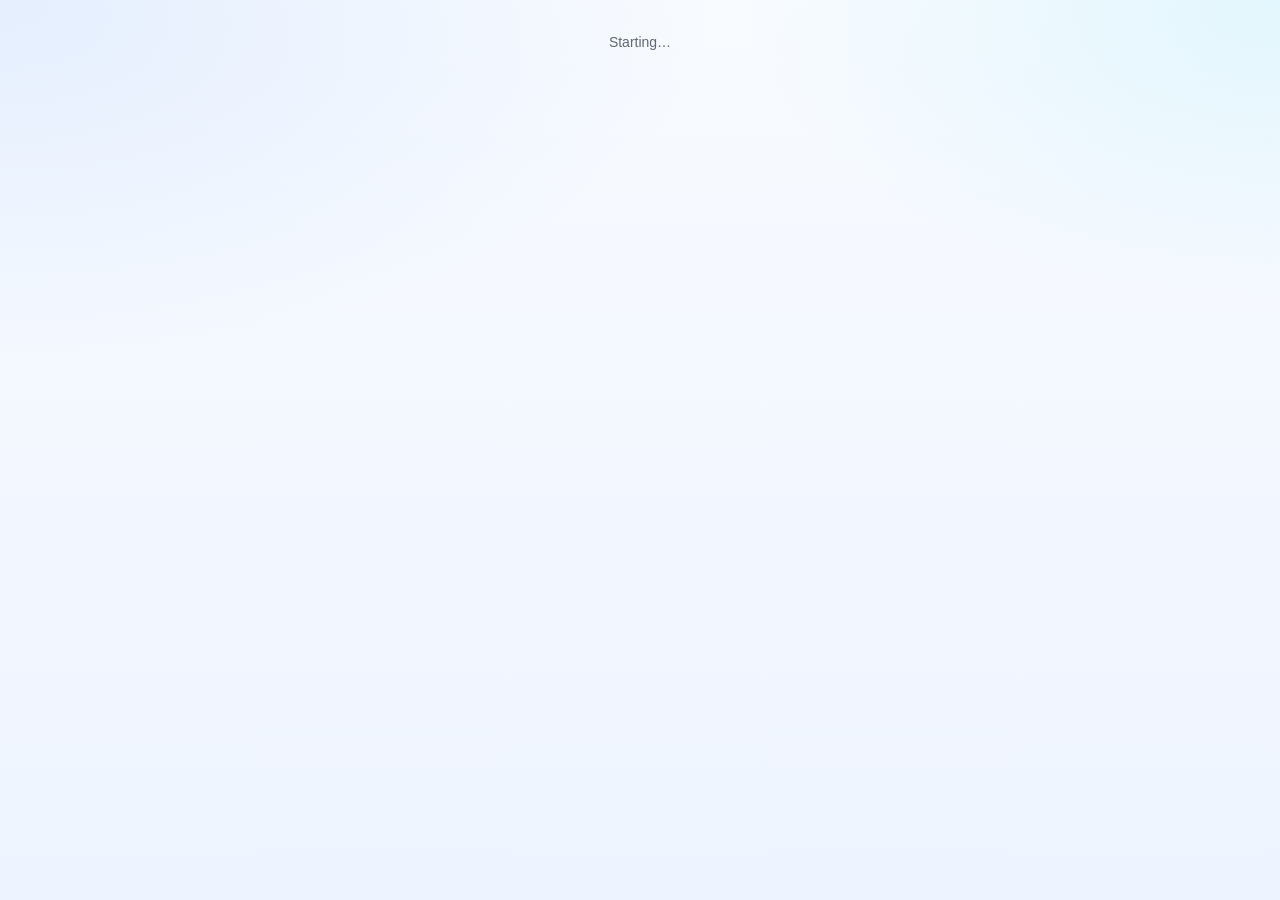
<file: index.html>
<!doctype html>
<html lang="en" dir="ltr">
<head>
  <meta charset="utf-8" />
  <meta name="viewport" content="width=device-width, initial-scale=1" />
  <meta name="color-scheme" content="light dark" />
  <title>RIOS</title>

  <link rel="preconnect" href="https://fonts.googleapis.com">
  <link rel="preconnect" href="https://fonts.gstatic.com" crossorigin>
  <link href="https://fonts.googleapis.com/css2?family=Cairo:wght@400;500;600;700;800&family=Inter:wght@400;500;600;700;800&family=JetBrains+Mono:wght@500;700&display=swap" rel="stylesheet">

  <link rel="stylesheet" href="./styles.css?v=27" />
  <link rel="stylesheet" href="./rios-electric-theme.css?v=27" />
  <link rel="stylesheet" href="./rios-modern-ui.css?v=27" />

  <link rel="manifest" href="manifest.json">
  <meta name="theme-color" content="#3b82f6">
  <link rel="apple-touch-icon" href="data:image/svg+xml;utf8,<svg xmlns='http://www.w3.org/2000/svg' viewBox='0 0 180 180'><defs><linearGradient id='g' x1='0' y1='0' x2='1' y2='1'><stop offset='0' stop-color='%233b82f6'/><stop offset='1' stop-color='%2322d3ee'/></linearGradient></defs><rect width='180' height='180' fill='url(%23g)' rx='36'/><text x='90' y='124' font-size='110' text-anchor='middle' fill='white' font-family='system-ui' font-weight='800'>R</text></svg>">
  <meta name="apple-mobile-web-app-capable" content="yes">

  <script>
    // Anti-FOUC: apply dark theme immediately before any render
    (function() {
      try {
        var prefs = JSON.parse(localStorage.getItem('rios.prefs') || '{}');
        var mode = prefs?.theme?.mode || 'dark'; // default to dark
        document.documentElement.dataset.theme = mode;
        if (mode === 'dark') document.documentElement.classList.add('dark');
        // Apply saved colors if available
        if (prefs?.theme?.bg) document.documentElement.style.setProperty('--rios-bg', prefs.theme.bg);
        if (prefs?.theme?.surface) document.documentElement.style.setProperty('--rios-surface', prefs.theme.surface);
        if (prefs?.theme?.text) document.documentElement.style.setProperty('--rios-text', prefs.theme.text);
      } catch(e) {
        document.documentElement.dataset.theme = 'dark';
        document.documentElement.classList.add('dark');
      }
    })();

    // Service worker registration — never silently fail.
    // The error is captured on window.__RIOS_SW_ERROR__ for diagnostics,
    // and surfaced to the dev console when running on localhost.
    if ('serviceWorker' in navigator) {
      window.addEventListener('load', function () {
        navigator.serviceWorker.register('service-worker.js').catch(function (err) {
          var message = (err && err.message) ? err.message : String(err);
          window.__RIOS_SW_ERROR__ = message;
          try {
            var h = location.hostname;
            if (h === 'localhost' || h.indexOf('127.0.0.1') !== -1) {
              console.warn('[RIOS WARNING]', {
                level: 'warning',
                message: 'Service worker registration failed',
                context: { source: 'index.serviceWorker.register', error: message },
                time: new Date().toISOString(),
              });
            }
          } catch (_) { /* never throw from logger fallback */ }
        });
      });
    }
  </script>
</head>
<body>
  <div id="app" class="app">
    <div class="state" style="padding:2rem">Starting…</div>
  </div>

  <script src="./env.js"></script>
  <script type="module" src="./app.js"></script>
  <script src="./rios-theme-toggle.js?v=27"></script>
  <script src="./rios-modern-icons.js?v=27"></script>
  <script src="./rios-modern-pos.js?v=27"></script>
  <script src="./rios-modern-charts.js?v=27"></script>
</body>
</html>
</file>
<file: styles.css>
:root {
  --rios-primary: #2453b8;
  --rios-accent: #0f7a3d;
  --rios-danger: #b00020;
  --rios-warning: #f59e0b;
  --rios-info: #0891b2;
  --rios-bg: #ffffff;
  --rios-surface: #f8fafc;
  --rios-surface2: #f1f5f9;
  --rios-text: #0f172a;
  --rios-muted: #64748b;
  --rios-border: #e2e8f0;
  --rios-font: -apple-system, BlinkMacSystemFont, "Segoe UI", Roboto, sans-serif;
  --rios-radius: 6px;
  --rios-pad: 10px;
  --rios-gap: 10px;
  --rios-fs: 14px;
  --rios-shadow: 0 1px 3px rgba(0,0,0,.08);
}

/* Apply theme tokens to base elements (non-destructive — existing styles win for elements that already style these) */
html[data-theme="dark"], .dark {
  color-scheme: dark;
}
body {
  background: var(--rios-bg);
  color: var(--rios-text);
  font-family: var(--rios-font);
  font-size: var(--rios-fs);
}
.card, .panel, dialog.dialog, .pos__left, .pos__right {
  background: var(--rios-surface) !important;
  color: var(--rios-text);
  border-radius: var(--rios-radius) !important;
  box-shadow: var(--rios-shadow) !important;
  border-color: var(--rios-border) !important;
}
.btn--primary {
  background: var(--rios-primary) !important;
  border-color: var(--rios-primary) !important;
  color: #fff !important;
  border-radius: var(--rios-radius) !important;
}
.btn--danger {
  background: var(--rios-danger) !important;
  border-color: var(--rios-danger) !important;
  color: #fff !important;
}
.btn--ghost {
  border-radius: var(--rios-radius) !important;
  border-color: var(--rios-border) !important;
  color: var(--rios-text) !important;
  background: transparent !important;
}
.input {
  border-radius: var(--rios-radius) !important;
  border-color: var(--rios-border) !important;
  background: var(--rios-bg) !important;
  color: var(--rios-text) !important;
}
.table th, .table td {
  border-color: var(--rios-border) !important;
}
.table thead th {
  background: var(--rios-surface2) !important;
  color: var(--rios-text) !important;
}
.muted { color: var(--rios-muted) !important; }
.pill--ok { background: color-mix(in srgb, var(--rios-accent) 15%, transparent); color: var(--rios-accent); }
.pill--warn { background: color-mix(in srgb, var(--rios-warning) 15%, transparent); color: var(--rios-warning); }
.pill--danger { background: color-mix(in srgb, var(--rios-danger) 15%, transparent); color: var(--rios-danger); }
.pos__grand { color: var(--rios-primary) !important; }
.kpi { background: var(--rios-surface) !important; border-radius: var(--rios-radius) !important; color: var(--rios-text); box-shadow: var(--rios-shadow); }
.kpi__value { color: var(--rios-primary); }
.nav {
  background: var(--rios-surface2) !important;
  border-bottom: 1px solid var(--rios-border);
}
.nav__link { color: var(--rios-muted); border-radius: var(--rios-radius); }
.nav__link--active, .nav__link:hover { background: var(--rios-surface) !important; color: var(--rios-primary) !important; }
.nav__brand { color: var(--rios-primary) !important; }

/* Phase 9: Theme editor */
.theme-editor {
  display: grid;
  grid-template-columns: 420px 1fr;
  gap: 16px;
  height: calc(100vh - 120px);
}
@media (max-width: 900px) { .theme-editor { grid-template-columns: 1fr; height: auto; } }
.theme-editor__controls, .theme-editor__preview {
  background: var(--rios-surface); padding: 16px; border-radius: var(--rios-radius);
  overflow-y: auto; box-shadow: var(--rios-shadow);
}
.theme-editor__controls h3 { margin: 20px 0 8px; font-size: 13px; text-transform: uppercase; color: var(--rios-muted); letter-spacing: .04em; }
.theme-presets { display: grid; grid-template-columns: repeat(3, 1fr); gap: 8px; }
.theme-preset-card {
  padding: 12px 8px; cursor: pointer; font-size: 11px;
  border-radius: 6px; transition: transform .15s;
}
.theme-preset-card:hover { transform: translateY(-2px); box-shadow: 0 4px 12px rgba(0,0,0,.15); }
.theme-row { display: flex; flex-wrap: wrap; gap: 8px; }
.theme-chip { display: flex; gap: 4px; align-items: center; padding: 6px 10px; border: 1px solid var(--rios-border); border-radius: var(--rios-radius); cursor: pointer; }
.theme-chip-btn {
  padding: 6px 14px; background: var(--rios-bg); border: 1px solid var(--rios-border);
  color: var(--rios-text); cursor: pointer; font-size: 12px;
}
.theme-chip-btn--active { background: var(--rios-primary); color: white; border-color: var(--rios-primary); }
.theme-colors { display: grid; grid-template-columns: 1fr 1fr; gap: 10px; }
.theme-color-item { display: flex; flex-direction: column; gap: 4px; font-size: 12px; }
.theme-color-input { width: 40px; height: 32px; padding: 0; border: 1px solid var(--rios-border); cursor: pointer; }

/* Phase 9: Dashboard grid with editing */
.dash-grid {
  display: grid;
  grid-template-columns: repeat(auto-fill, minmax(240px, 1fr));
  gap: 12px;
}
.dash-cell { position: relative; min-height: 100px; transition: transform .15s; }
.dash-cell--edit {
  border: 2px dashed var(--rios-border);
  border-radius: var(--rios-radius);
  padding: 6px;
}
.dash-cell--edit:hover { border-color: var(--rios-primary); }
.dash-cell.dragging { opacity: 0.4; }
.dash-cell.drag-over { background: color-mix(in srgb, var(--rios-primary) 15%, transparent); }
.dash-edit-overlay {
  position: absolute; top: -8px; right: -8px; z-index: 10;
  display: flex; gap: 2px;
}
.dash-edit-overlay button { padding: 2px 8px !important; font-size: 11px; }
.dash-content { height: 100%; }

.widget-catalog {
  display: grid; grid-template-columns: repeat(auto-fill, minmax(140px, 1fr));
  gap: 8px; margin: 16px 0;
}
.widget-catalog-card {
  background: var(--rios-bg); border: 1px solid var(--rios-border);
  border-radius: var(--rios-radius); padding: 12px 8px;
  cursor: pointer; text-align: center;
  display: flex; flex-direction: column; gap: 4px;
  transition: all .15s;
}
.widget-catalog-card:hover {
  border-color: var(--rios-primary); transform: translateY(-2px);
  box-shadow: 0 4px 12px rgba(0,0,0,.1);
}

/* Phase 9: Nav editor */
.nav-editor-list { list-style: none; padding: 0; margin: 0; }
.nav-editor-item {
  display: flex; gap: 8px; align-items: center;
  padding: 10px 12px; background: var(--rios-bg);
  border: 1px solid var(--rios-border); border-radius: var(--rios-radius);
  margin-bottom: 6px; cursor: grab;
}
.nav-editor-item--hidden { opacity: 0.5; background: var(--rios-surface2); }
.nav-editor-item.dragging { opacity: 0.4; }
.nav-editor-item.drag-over { border-color: var(--rios-primary); border-style: dashed; }
.drag-handle { cursor: grab; color: var(--rios-muted); font-size: 18px; }

/* ============================================================
   RIOS v2 styles — RTL-aware, enterprise look
   ============================================================ */

:root {
  --bg:          #f6f7f9;
  --surface:     #ffffff;
  --surface-2:   #f1f3f6;
  --border:      #e3e6eb;
  --text:        #1b1f24;
  --text-muted:  #5f6874;
  --primary:     #2453b8;
  --primary-2:   #1a3e8f;
  --success:     #0f7a3d;
  --warn:        #a86900;
  --danger:      #b00020;
  --ok-bg:       #e7f5ec;
  --warn-bg:     #fff4dd;
  --danger-bg:   #fde8ec;
  --info-bg:     #e8eefc;
  --radius:      8px;
  --shadow-sm:   0 1px 2px rgba(16, 24, 40, 0.05);
  --shadow-md:   0 4px 12px rgba(16, 24, 40, 0.08);
  --font-en:     -apple-system, BlinkMacSystemFont, "Segoe UI", Roboto, "Helvetica Neue", Arial, sans-serif;
  --font-ar:     "SF Arabic", "Geeza Pro", "Cairo", "Tajawal", "Segoe UI", Tahoma, Arial, sans-serif;
  --font:        var(--font-en);
  --font-mono:   ui-monospace, SFMono-Regular, Menlo, Consolas, monospace;
}
html[lang="ar"] { --font: var(--font-ar); }

@media (prefers-color-scheme: dark) {
  :root {
    --bg: #0f1216; --surface: #161b22; --surface-2: #1c222c; --border: #2a313c;
    --text: #e6e9ef; --text-muted: #9aa3b2;
    --primary: #5b8dff; --primary-2: #7aa4ff;
    --ok-bg: #113a22; --warn-bg: #3a2a0f; --danger-bg: #3a1019; --info-bg: #12244a;
  }
}

* { box-sizing: border-box; }
html, body { margin: 0; padding: 0; background: var(--bg); color: var(--text); font-family: var(--font); }
body { font-size: 14px; line-height: 1.55; }
button { font-family: inherit; cursor: pointer; }
input, select, textarea, button { font-size: 14px; font-family: inherit; }

/* RTL-friendly text alignment for inputs */
html[dir="rtl"] input, html[dir="rtl"] textarea, html[dir="rtl"] select { text-align: right; }
html[dir="rtl"] input[type="number"], html[dir="rtl"] .num input, html[dir="rtl"] .mono { direction: ltr; text-align: left; }

/* ============================================================
   App shell / nav
   ============================================================ */
.app { min-height: 100vh; display: flex; flex-direction: column; }

.nav {
  display: flex; align-items: center; gap: 1.5rem;
  padding: 0.75rem 1.25rem;
  background: var(--surface); border-bottom: 1px solid var(--border);
  position: sticky; top: 0; z-index: 10;
}
.nav__brand { font-weight: 700; letter-spacing: 0.5px; color: var(--primary); }
.nav__links { display: flex; gap: 0.25rem; flex-wrap: wrap; }
.nav__link {
  padding: 0.5rem 0.85rem; border-radius: 6px;
  text-decoration: none; color: var(--text);
  white-space: nowrap;
}
.nav__link:hover { background: var(--surface-2); }
.nav__link--active { background: var(--info-bg); color: var(--primary); }
.nav__spacer { flex: 1; }
.nav__user { display: flex; align-items: center; gap: 0.75rem; }
.nav__email { color: var(--text-muted); font-size: 13px; }
.lang-toggle {
  padding: 0.4rem 0.7rem; border: 1px solid var(--border); background: var(--surface-2);
  color: var(--text); border-radius: 6px;
}

.main { padding: 1.5rem; max-width: 1400px; width: 100%; margin: 0 auto; }

/* ============================================================
   Toolbar / cards / tables
   ============================================================ */
.toolbar { display: flex; align-items: center; gap: 0.75rem; margin-bottom: 1rem; flex-wrap: wrap; }
.toolbar__spacer { flex: 1; }
.view-title { margin: 0; font-size: 1.4rem; }

.card {
  background: var(--surface); border: 1px solid var(--border);
  border-radius: var(--radius); box-shadow: var(--shadow-sm); overflow: hidden;
}

.table { width: 100%; border-collapse: collapse; }
.table th, .table td { padding: 0.7rem 0.9rem; border-bottom: 1px solid var(--border); vertical-align: middle; }
.table thead th { background: var(--surface-2); font-weight: 600; font-size: 13px; color: var(--text-muted); }
.table tbody tr:hover { background: var(--surface-2); }
.table .num   { text-align: right; font-variant-numeric: tabular-nums; direction: ltr; }
html[dir="rtl"] .table .num { text-align: left; }
.table .mono  { font-family: var(--font-mono); font-size: 13px; direction: ltr; }
.table .actions { text-align: end; white-space: nowrap; }
.table .actions .btn + .btn { margin-inline-start: 0.4rem; }
.table .strong { font-weight: 700; }
.table th { text-align: start; }
.pos { color: var(--success); }
.neg { color: var(--danger); }
.thumb {
  width: 40px; height: 40px; object-fit: cover;
  border-radius: 6px; border: 1px solid var(--border); background: var(--surface-2);
}

/* ============================================================
   Inputs, buttons, pills
   ============================================================ */
.input {
  padding: 0.5rem 0.65rem; border: 1px solid var(--border);
  background: var(--surface); color: var(--text); border-radius: 6px;
  outline: none; min-width: 0; width: 100%;
}
.input:focus { border-color: var(--primary); box-shadow: 0 0 0 2px rgba(36,83,184,0.15); }
textarea.input { resize: vertical; }

.btn {
  display: inline-flex; align-items: center; gap: 0.35rem;
  padding: 0.5rem 0.85rem; border-radius: 6px; border: 1px solid transparent;
  background: var(--surface-2); color: var(--text); font-weight: 500;
  transition: background 0.15s, border-color 0.15s;
}
.btn:hover:not(:disabled) { background: var(--border); }
.btn:disabled { opacity: 0.5; cursor: not-allowed; }
.btn--primary { background: var(--primary); color: #fff; border-color: var(--primary); }
.btn--primary:hover:not(:disabled) { background: var(--primary-2); border-color: var(--primary-2); }
.btn--ghost { background: transparent; border: 1px solid var(--border); }
.btn--danger { background: var(--danger-bg); color: var(--danger); border-color: var(--danger-bg); }
.btn--danger:hover:not(:disabled) { background: var(--danger); color: #fff; }

.pill {
  display: inline-block; padding: 0.15rem 0.6rem; border-radius: 999px;
  font-size: 12px; font-weight: 600; background: var(--surface-2); color: var(--text-muted);
  text-transform: lowercase;
}
.pill--active, .pill--ok, .pill--purchase, .pill--return_in { background: var(--ok-bg); color: var(--success); }
.pill--warn, .pill--inactive, .pill--adjustment { background: var(--warn-bg); color: var(--warn); }
.pill--danger, .pill--discontinued, .pill--sale, .pill--return_out { background: var(--danger-bg); color: var(--danger); }
.pill--admin   { background: var(--info-bg);   color: var(--primary); }
.pill--manager { background: var(--ok-bg);     color: var(--success); }
.pill--viewer  { background: var(--surface-2); color: var(--text-muted); }

/* ============================================================
   State blocks
   ============================================================ */
.state { padding: 1.5rem; text-align: center; color: var(--text-muted); }
.state--error { color: var(--danger); background: var(--danger-bg); }

/* ============================================================
   Forms / dialogs
   ============================================================ */
.form { display: flex; flex-direction: column; gap: 0.85rem; min-width: 340px; }
.form--inline { flex-direction: row; align-items: center; gap: 0.5rem; flex-wrap: wrap; margin: 0.5rem 0 1rem; }
.form__field { display: flex; flex-direction: column; gap: 0.25rem; }
.form__label { font-size: 12px; color: var(--text-muted); font-weight: 600; text-transform: uppercase; letter-spacing: 0.03em; }
.form__actions { display: flex; justify-content: flex-end; gap: 0.5rem; margin-top: 0.5rem; }
html[dir="rtl"] .form__actions { justify-content: flex-start; }
.form-error { padding: 0.6rem 0.8rem; background: var(--danger-bg); color: var(--danger); border-radius: 6px; font-size: 13px; }
.grid-2 { display: grid; grid-template-columns: 1fr 1fr; gap: 0.75rem 1rem; }
.grid-3 { display: grid; grid-template-columns: 1fr 1fr 1fr; gap: 0.75rem 1rem; }
.hint { font-size: 12px; color: var(--text-muted); margin-top: 0.25rem; }
.hint--bad { color: var(--danger); }
.inline-field { display: flex; align-items: center; gap: 0.3rem; font-size: 13px; color: var(--text-muted); }
.inline-field .input { min-width: 140px; }

dialog.dialog {
  border: 1px solid var(--border); border-radius: var(--radius);
  background: var(--surface); color: var(--text); padding: 1.25rem;
  box-shadow: var(--shadow-md); max-width: 640px; width: 92vw;
}
dialog.dialog--wide { max-width: 900px; }
dialog::backdrop { background: rgba(0,0,0,0.35); }

.meta-grid { display: grid; grid-template-columns: repeat(auto-fit, minmax(160px, 1fr)); gap: 0.6rem; margin: 0.5rem 0 1rem; }
.meta { padding: 0.5rem 0.7rem; background: var(--surface-2); border-radius: 6px; }
.meta__label { display: block; font-size: 11px; text-transform: uppercase; color: var(--text-muted); }
.meta__value { display: block; font-weight: 600; }

/* ============================================================
   Image upload
   ============================================================ */
.image-upload { display: flex; align-items: center; gap: 0.75rem; }
.image-upload__preview {
  width: 80px; height: 80px; border-radius: 8px;
  border: 1px dashed var(--border); object-fit: cover;
  background: var(--surface-2);
}
.image-upload input[type=file] { display: none; }

/* ============================================================
   Dashboard
   ============================================================ */
.kpi-row {
  display: grid; grid-template-columns: repeat(auto-fit, minmax(180px, 1fr));
  gap: 0.75rem; margin-bottom: 1rem;
}
.kpi {
  background: var(--surface); border: 1px solid var(--border);
  border-radius: var(--radius); padding: 0.9rem 1rem; box-shadow: var(--shadow-sm);
}
.kpi__label { font-size: 12px; color: var(--text-muted); text-transform: uppercase; margin-bottom: 0.3rem; }
.kpi__value { font-size: 1.4rem; font-weight: 700; direction: ltr; text-align: start; }
.kpi--warn   .kpi__value { color: var(--warn); }
.kpi--danger .kpi__value { color: var(--danger); }

.panel-grid { display: grid; gap: 0.9rem; grid-template-columns: repeat(auto-fit, minmax(320px, 1fr)); }
.panel { background: var(--surface); border: 1px solid var(--border); border-radius: var(--radius); padding: 1rem; box-shadow: var(--shadow-sm); }
.panel__head { margin-bottom: 0.6rem; }
.panel__head h3 { margin: 0; font-size: 1rem; }
.panel__head small { color: var(--text-muted); font-size: 12px; }

.bar-list { list-style: none; padding: 0; margin: 0.5rem 0 0; }
.bar-list li { display: flex; justify-content: space-between; gap: 0.5rem; padding: 0.4rem 0; border-top: 1px solid var(--border); }
.bar-list li:first-child { border-top: none; }
.bar-list__value { color: var(--text-muted); font-variant-numeric: tabular-nums; font-weight: 600; }

/* ============================================================
   Login
   ============================================================ */
.login { min-height: 100vh; display: grid; place-items: center; padding: 1.5rem; background: var(--bg); }
.login__card { background: var(--surface); border: 1px solid var(--border); border-radius: var(--radius); padding: 2rem; width: 100%; max-width: 380px; box-shadow: var(--shadow-md); }
.login__form { display: flex; flex-direction: column; gap: 0.9rem; }
.login__form h1 { margin: 0; color: var(--primary); }
.muted { color: var(--text-muted); margin: 0; }
.small { font-size: 12px; }
.lang-row { display: flex; justify-content: flex-end; margin-bottom: 0.5rem; }

/* ============================================================
   Toasts
   ============================================================ */
#toast-host { position: fixed; top: 1rem; inset-inline-end: 1rem; display: flex; flex-direction: column; gap: 0.4rem; z-index: 100; pointer-events: none; }
.toast { padding: 0.7rem 1rem; border-radius: 6px; background: var(--surface); border: 1px solid var(--border); box-shadow: var(--shadow-md); opacity: 0; transform: translateY(-6px); transition: all 0.2s ease; min-width: 220px; max-width: 420px; }
.toast--show  { opacity: 1; transform: translateY(0); }
.toast--success { background: var(--ok-bg);     border-color: var(--success); color: var(--success); }
.toast--error   { background: var(--danger-bg); border-color: var(--danger);  color: var(--danger); }
.toast--info    { background: var(--info-bg);   border-color: var(--primary); color: var(--primary); }

@media (max-width: 720px) {
  .nav { flex-wrap: wrap; }
  .nav__links { order: 3; width: 100%; overflow-x: auto; }
  .grid-2, .grid-3 { grid-template-columns: 1fr; }
  .main { padding: 1rem; }
}


/* Phase 6 */
.branch-select {
  padding: 4px 8px;
  font-size: 13px;
  border: 1px solid var(--line, #ddd);
  border-radius: 4px;
  background: var(--panel, #fff);
  color: var(--text, #111);
  margin-inline: 8px;
  cursor: pointer;
  font-weight: 600;
}
.scan-btn {
  background: #5b21b6;
  color: white;
  border: none;
  padding: 6px 10px;
  border-radius: 4px;
  cursor: pointer;
  font-size: 18px;
}

/* Phase 7: POS */
.pos {
  display: grid;
  grid-template-columns: 1fr 380px;
  gap: 16px;
  height: calc(100vh - 100px);
  padding: 12px;
}
@media (max-width: 900px) {
  .pos { grid-template-columns: 1fr; height: auto; }
  .pos__right { order: -1; }
  .pos__grid { max-height: 50vh; }
}
.pos__left, .pos__right {
  display: flex; flex-direction: column; gap: 12px;
  background: var(--panel, #fff);
  border-radius: 8px; padding: 12px;
  box-shadow: 0 1px 3px rgba(0,0,0,.05);
}
.pos__searchbar { display: flex; gap: 8px; }
.pos__search { flex: 1; font-size: 18px; padding: 12px !important; }
.pos__grid {
  display: grid;
  grid-template-columns: repeat(auto-fill, minmax(140px, 1fr));
  gap: 8px;
  overflow-y: auto;
  flex: 1;
}
.pos__tile {
  background: linear-gradient(135deg, #f8fafc, #e2e8f0);
  border: 1px solid #cbd5e1;
  border-radius: 8px;
  padding: 12px 8px;
  text-align: center;
  cursor: pointer;
  transition: all .15s;
}
.pos__tile:hover:not(:disabled) {
  background: linear-gradient(135deg, #dbeafe, #bfdbfe);
  transform: translateY(-2px);
  box-shadow: 0 4px 12px rgba(0,0,0,.1);
}
.pos__tile--out { opacity: .5; background: #fee; cursor: not-allowed; }
.pos__tile-name { font-weight: 600; font-size: 13px; line-height: 1.3; margin-bottom: 4px; }
.pos__tile-sku { font-size: 10px; color: #666; font-family: monospace; }
.pos__tile-price { font-size: 16px; font-weight: 700; color: #2453b8; margin: 4px 0; }
.pos__tile-stock { font-size: 10px; color: #059669; }
.pos__tile--out .pos__tile-stock { color: #b91c1c; font-weight: 700; }

.pos__field { display: flex; align-items: center; gap: 8px; }
.pos__cart { flex: 1; overflow-y: auto; max-height: 40vh; }
.pos__empty { text-align: center; padding: 32px; color: #888; font-size: 18px; }
.pos__line {
  display: grid;
  grid-template-columns: 1fr auto auto auto;
  gap: 8px;
  align-items: center;
  padding: 8px;
  border-bottom: 1px solid #eee;
}
.pos__line-name { overflow: hidden; }
.pos__line-name > div:first-child { font-weight: 500; white-space: nowrap; overflow: hidden; text-overflow: ellipsis; }
.pos__line-qty { display: flex; gap: 4px; align-items: center; }
.pos__line-qty button { padding: 4px 10px; min-width: 28px; }
.pos__line-qty span { min-width: 30px; text-align: center; font-weight: 600; }
.pos__line-total { font-weight: 600; min-width: 70px; text-align: end; }

.pos__totals {
  border-top: 2px solid #111;
  padding-top: 12px; margin-top: 8px;
}
.pos__row {
  display: flex; justify-content: space-between; padding: 4px 0;
  font-size: 14px;
}
.pos__grand {
  font-size: 22px; font-weight: 700;
  border-top: 1px solid #ccc; padding-top: 8px; margin-top: 6px;
  color: #2453b8;
}
.pos__actions { display: flex; gap: 8px; }
.pos__pay { flex: 1; font-size: 16px; padding: 14px; }

/* ============================================================
   PHASE 10 — Mac-inspired visual upgrade
   ============================================================ */

:root {
  --rios-shadow: 0 4px 6px -1px rgba(0,0,0,.06), 0 2px 4px -1px rgba(0,0,0,.04);
}

/* Smoother transitions everywhere */
.btn, .nav__link, .input, .card, .panel, .kpi, .pos__tile, .theme-preset-card,
.dash-cell, .widget-catalog-card {
  transition: all .2s cubic-bezier(0.4, 0, 0.2, 1);
}

/* Subtle lift on hover */
.btn:hover:not(:disabled),
.pos__tile:hover:not(:disabled),
.widget-catalog-card:hover,
.theme-preset-card:hover {
  transform: translateY(-1px);
}

/* Better button appearance */
.btn {
  font-weight: 500;
  letter-spacing: -0.01em;
  padding: 6px 14px;
}
.btn--primary {
  background: linear-gradient(180deg,
    var(--rios-primary) 0%,
    color-mix(in srgb, var(--rios-primary) 90%, black) 100%) !important;
  box-shadow: 0 1px 3px rgba(0,0,0,.12), 0 0 0 1px rgba(255,255,255,.1) inset;
}
.btn--primary:hover:not(:disabled) {
  filter: brightness(1.08);
  box-shadow: 0 4px 8px rgba(0,0,0,.15), 0 0 0 1px rgba(255,255,255,.15) inset;
}

/* Pills — Apple-style capsule */
.pill {
  border-radius: 999px !important;
  font-weight: 600;
  font-size: 11px;
  padding: 3px 10px !important;
  letter-spacing: 0.02em;
}

/* KPI cards — Apple-like cards */
.kpi {
  padding: 16px !important;
  border: 1px solid var(--rios-border) !important;
  background: linear-gradient(180deg,
    var(--rios-surface) 0%,
    color-mix(in srgb, var(--rios-surface) 95%, var(--rios-primary)) 100%) !important;
}
.kpi__label {
  font-size: 11px !important;
  font-weight: 600 !important;
  text-transform: uppercase !important;
  letter-spacing: 0.05em !important;
  color: var(--rios-muted) !important;
  margin-bottom: 4px !important;
}
.kpi__value {
  font-size: 28px !important;
  font-weight: 700 !important;
  letter-spacing: -0.02em !important;
  line-height: 1 !important;
}

/* Input — Apple-style rounded */
.input {
  padding: 8px 12px !important;
  border-width: 1px !important;
  font-size: 14px;
  font-family: inherit;
}
.input:focus {
  outline: none;
  border-color: var(--rios-primary) !important;
  box-shadow: 0 0 0 3px color-mix(in srgb, var(--rios-primary) 20%, transparent);
}

/* Nav — translucent glass bar */
.nav {
  padding: 8px 16px !important;
  backdrop-filter: blur(40px) saturate(180%);
  -webkit-backdrop-filter: blur(40px) saturate(180%);
  position: sticky;
  top: 0;
  z-index: 50;
  background: color-mix(in srgb, var(--rios-surface2) 85%, transparent) !important;
}
.nav__brand {
  font-weight: 700 !important;
  letter-spacing: -0.02em;
  font-size: 18px;
}
.nav__link {
  padding: 6px 12px !important;
  font-weight: 500;
  font-size: 13px;
}
.nav__link--active {
  background: var(--rios-primary) !important;
  color: white !important;
  box-shadow: 0 2px 4px color-mix(in srgb, var(--rios-primary) 40%, transparent);
}

/* Tables — cleaner */
.table {
  border-spacing: 0;
  border-collapse: separate;
}
.table thead th {
  font-size: 11px !important;
  text-transform: uppercase;
  letter-spacing: 0.05em;
  font-weight: 600;
  padding: 10px 12px !important;
}
.table tbody tr:hover {
  background: color-mix(in srgb, var(--rios-primary) 4%, transparent);
}
.table tbody td {
  padding: 10px 12px !important;
  font-size: 13px;
}

/* Dialogs — more premium */
dialog.dialog {
  border: 1px solid var(--rios-border) !important;
  padding: 20px !important;
  backdrop-filter: blur(20px);
  -webkit-backdrop-filter: blur(20px);
}
dialog.dialog::backdrop {
  background: rgba(0, 0, 0, 0.35);
  backdrop-filter: blur(8px);
  -webkit-backdrop-filter: blur(8px);
}
dialog.dialog h2 {
  margin-top: 0;
  font-weight: 700;
  letter-spacing: -0.02em;
}

/* Scrollbars — thin Apple-like */
::-webkit-scrollbar { width: 8px; height: 8px; }
::-webkit-scrollbar-track { background: transparent; }
::-webkit-scrollbar-thumb {
  background: color-mix(in srgb, var(--rios-muted) 40%, transparent);
  border-radius: 4px;
}
::-webkit-scrollbar-thumb:hover {
  background: color-mix(in srgb, var(--rios-muted) 60%, transparent);
}

/* Panels */
.panel {
  padding: 16px !important;
  border: 1px solid var(--rios-border) !important;
}
.panel__head {
  padding: 0 0 12px 0 !important;
  border-bottom: 1px solid var(--rios-border) !important;
  margin-bottom: 12px;
}
.panel__head h3 {
  font-weight: 700;
  letter-spacing: -0.01em;
  margin: 0;
  font-size: 15px;
}

/* POS tiles — more vibrant */
.pos__tile {
  border: 1px solid var(--rios-border) !important;
  background: var(--rios-surface) !important;
  box-shadow: var(--rios-shadow);
}
.pos__tile-price {
  color: var(--rios-primary) !important;
  font-weight: 700 !important;
  font-size: 17px !important;
}

/* State badges */
.state {
  border-radius: var(--rios-radius);
  padding: 12px 16px;
}
.state--error {
  background: color-mix(in srgb, var(--rios-danger) 10%, transparent);
  color: var(--rios-danger);
  border: 1px solid color-mix(in srgb, var(--rios-danger) 30%, transparent);
}

/* ============================================================
   GLASS MODE — frosted translucent effects
   ============================================================ */
html.glass body {
  background: var(--rios-bg) !important;
  background-image:
    radial-gradient(ellipse at top left, color-mix(in srgb, var(--rios-primary) 20%, transparent) 0%, transparent 50%),
    radial-gradient(ellipse at bottom right, color-mix(in srgb, var(--rios-accent) 15%, transparent) 0%, transparent 50%),
    radial-gradient(ellipse at center, color-mix(in srgb, var(--rios-warning) 8%, transparent) 0%, transparent 60%);
  background-attachment: fixed;
  min-height: 100vh;
}

html.glass .nav {
  background: rgba(var(--rios-surface-rgb), 0.7) !important;
  backdrop-filter: blur(40px) saturate(180%);
  -webkit-backdrop-filter: blur(40px) saturate(180%);
  border-bottom: 0.5px solid color-mix(in srgb, var(--rios-border) 60%, transparent) !important;
}

html.glass .card,
html.glass .panel,
html.glass .kpi,
html.glass dialog.dialog,
html.glass .pos__left,
html.glass .pos__right {
  background: rgba(var(--rios-surface-rgb), 0.6) !important;
  backdrop-filter: blur(30px) saturate(180%);
  -webkit-backdrop-filter: blur(30px) saturate(180%);
  border: 0.5px solid color-mix(in srgb, var(--rios-border) 70%, transparent) !important;
}

html.glass .pos__tile {
  background: rgba(var(--rios-surface-rgb), 0.5) !important;
  backdrop-filter: blur(20px);
  -webkit-backdrop-filter: blur(20px);
  border: 0.5px solid color-mix(in srgb, var(--rios-border) 60%, transparent) !important;
}
html.glass .pos__tile:hover:not(:disabled) {
  background: rgba(var(--rios-surface-rgb), 0.8) !important;
  border-color: var(--rios-primary) !important;
  transform: translateY(-2px) scale(1.02);
}

html.glass .btn--primary {
  background: linear-gradient(135deg,
    color-mix(in srgb, var(--rios-primary) 100%, transparent) 0%,
    color-mix(in srgb, var(--rios-primary) 85%, black) 100%) !important;
  box-shadow: 0 4px 12px color-mix(in srgb, var(--rios-primary) 40%, transparent),
              0 0 0 1px rgba(255,255,255,.15) inset;
}
html.glass .btn--ghost {
  background: rgba(var(--rios-surface-rgb), 0.4) !important;
  backdrop-filter: blur(10px);
  -webkit-backdrop-filter: blur(10px);
}

html.glass .input {
  background: rgba(var(--rios-surface-rgb), 0.6) !important;
  backdrop-filter: blur(10px);
  -webkit-backdrop-filter: blur(10px);
  border: 0.5px solid color-mix(in srgb, var(--rios-border) 70%, transparent) !important;
}

html.glass .nav__link--active {
  box-shadow: 0 4px 12px color-mix(in srgb, var(--rios-primary) 50%, transparent);
}

/* Dark glass tweaks */
html.dark.glass body {
  background-image:
    radial-gradient(ellipse at top left, color-mix(in srgb, var(--rios-primary) 25%, transparent) 0%, transparent 50%),
    radial-gradient(ellipse at bottom right, color-mix(in srgb, var(--rios-accent) 20%, transparent) 0%, transparent 50%);
}

/* Animation on mount */
@keyframes rios-fade-in {
  from { opacity: 0; transform: translateY(4px); }
  to { opacity: 1; transform: translateY(0); }
}
.card, .panel, .kpi, .dash-cell {
  animation: rios-fade-in .25s ease-out both;
}

/* Better H1 on views */
.view-title {
  font-weight: 700 !important;
  letter-spacing: -0.025em !important;
  font-size: 28px !important;
}

/* Dashboard grid gets nicer spacing in glass */
html.glass .dash-grid { gap: 14px; }
html.glass .pos { gap: 16px; padding: 16px; }

/* Toolbars */
.toolbar {
  gap: 10px;
  align-items: center;
}

/* Glass toggle visual */
.glass-toggle-chip {
  background: linear-gradient(135deg,
    rgba(255,255,255,0.5), rgba(255,255,255,0.2)) !important;
  backdrop-filter: blur(10px);
  border: 1px solid rgba(255,255,255,0.3) !important;
}
/* ============================================================
   PHASE 11 — Sidebar Navigation (appended at end)
   Overrides the old flat .nav layout with a professional
   sidebar + top bar shell, in macOS/Linear/Notion style.
   ============================================================ */

/* Hide the old .nav — we replace it entirely */
#app > nav.nav { display: none !important; }

/* -------- Shell grid -------- */
.shell {
  display: grid;
  grid-template-columns: 248px 1fr;
  grid-template-rows: 56px 1fr;
  grid-template-areas:
    "sidebar topbar"
    "sidebar main";
  height: 100vh;
  overflow: hidden;
  position: relative;
}
.shell--collapsed { grid-template-columns: 68px 1fr; }

.shell > .topbar  { grid-area: topbar; }
.shell > .sidebar { grid-area: sidebar; }
.shell > .main    { grid-area: main; overflow-y: auto; padding: 20px; }

/* RTL: mirror the grid — sidebar on the right */
html[dir="rtl"] .shell {
  grid-template-columns: 1fr 248px;
  grid-template-areas:
    "topbar sidebar"
    "main   sidebar";
}
html[dir="rtl"] .shell--collapsed {
  grid-template-columns: 1fr 68px;
}

/* -------- TOP BAR -------- */
.topbar {
  display: flex;
  align-items: center;
  gap: 12px;
  padding: 0 16px;
  background: var(--rios-surface);
  border-bottom: 1px solid var(--rios-border);
  position: sticky;
  top: 0;
  z-index: 40;
  backdrop-filter: blur(40px) saturate(180%);
  -webkit-backdrop-filter: blur(40px) saturate(180%);
}
html.glass .topbar {
  background: rgba(var(--rios-surface-rgb), 0.7) !important;
  border-bottom: 0.5px solid color-mix(in srgb, var(--rios-border) 60%, transparent);
}
.topbar__spacer { flex: 1; }
.topbar__brand {
  display: flex; align-items: center; gap: 8px;
  font-size: 16px; color: var(--rios-primary);
  font-weight: 700; letter-spacing: -0.02em;
}
.topbar__logo {
  height: 24px; width: auto;
  border-radius: 4px;
}
.topbar__hamburger, .topbar__collapse {
  background: transparent;
  border: 1px solid transparent;
  padding: 6px 10px;
  border-radius: 8px;
  cursor: pointer;
  color: var(--rios-muted);
  font-size: 14px;
  line-height: 1;
}
.topbar__hamburger:hover, .topbar__collapse:hover {
  background: var(--rios-surface2);
  color: var(--rios-text);
}
.topbar__hamburger { display: none; }

.topbar__branch .branch-select {
  padding: 4px 10px;
  background: var(--rios-surface2);
  border: 1px solid var(--rios-border);
  border-radius: 8px;
  font-size: 13px;
  font-weight: 600;
  color: var(--rios-text);
  cursor: pointer;
}
.topbar__branch .branch-label {
  font-size: 13px;
  font-weight: 600;
  color: var(--rios-muted);
  padding: 4px 10px;
}

.topbar__lang {
  width: 32px; height: 32px;
  border-radius: 50%;
  border: 1px solid var(--rios-border);
  background: var(--rios-surface2);
  cursor: pointer;
  font-weight: 700;
  font-size: 12px;
  color: var(--rios-text);
}
.topbar__lang:hover { background: var(--rios-primary); color: white; border-color: var(--rios-primary); }

.topbar__user {
  display: flex; align-items: center; gap: 8px;
}
.topbar__role {
  padding: 2px 8px;
  border-radius: 999px;
  font-size: 10px;
  font-weight: 700;
  text-transform: uppercase;
  letter-spacing: .05em;
  background: color-mix(in srgb, var(--rios-primary) 15%, transparent);
  color: var(--rios-primary);
}
.topbar__role--admin { background: color-mix(in srgb, var(--rios-danger) 15%, transparent); color: var(--rios-danger); }
.topbar__email {
  font-size: 12px;
  color: var(--rios-muted);
  max-width: 200px;
  overflow: hidden;
  text-overflow: ellipsis;
  white-space: nowrap;
}
@media (max-width: 900px) { .topbar__email { display: none; } }

.topbar__logout {
  width: 32px; height: 32px !important;
  padding: 0 !important;
  border-radius: 50% !important;
  font-size: 14px !important;
  display: flex; align-items: center; justify-content: center;
}

/* -------- SIDEBAR -------- */
.sidebar {
  background: var(--rios-surface);
  border-inline-end: 1px solid var(--rios-border);
  overflow-y: auto;
  padding: 12px 10px;
  display: flex;
  flex-direction: column;
  gap: 4px;
}
html.glass .sidebar {
  background: rgba(var(--rios-surface-rgb), 0.6) !important;
  backdrop-filter: blur(40px) saturate(180%);
  -webkit-backdrop-filter: blur(40px) saturate(180%);
  border-inline-end: 0.5px solid color-mix(in srgb, var(--rios-border) 60%, transparent);
}

.side-group {
  display: flex;
  flex-direction: column;
  gap: 1px;
  margin-bottom: 6px;
}
.side-group__header {
  display: flex;
  align-items: center;
  gap: 8px;
  padding: 6px 10px;
  background: transparent;
  border: none;
  cursor: pointer;
  color: var(--rios-muted);
  font-size: 11px;
  text-transform: uppercase;
  letter-spacing: .08em;
  font-weight: 700;
  width: 100%;
  text-align: start;
  border-radius: 6px;
}
.side-group__header:hover { background: var(--rios-surface2); color: var(--rios-text); }
.side-group__icon { font-size: 14px; flex-shrink: 0; }
.side-group__title { flex: 1; }
.side-group__chevron {
  font-size: 10px;
  transition: transform .2s;
  opacity: 0.5;
}
.side-group--collapsed .side-group__chevron { transform: rotate(-90deg); }
.side-group--collapsed .side-list { display: none; }

.side-list {
  display: flex;
  flex-direction: column;
  gap: 1px;
  padding: 2px 0;
}

.side-link {
  display: flex;
  align-items: center;
  gap: 10px;
  padding: 7px 12px;
  border-radius: 8px;
  color: var(--rios-text);
  text-decoration: none;
  font-size: 13px;
  font-weight: 500;
  transition: all .15s;
  white-space: nowrap;
  overflow: hidden;
}
.side-link:hover {
  background: var(--rios-surface2);
}
.side-link--active {
  background: var(--rios-primary) !important;
  color: white !important;
  box-shadow: 0 2px 6px color-mix(in srgb, var(--rios-primary) 40%, transparent);
}
html.glass .side-link--active {
  background: linear-gradient(135deg,
    var(--rios-primary) 0%,
    color-mix(in srgb, var(--rios-primary) 80%, black) 100%) !important;
  box-shadow: 0 4px 12px color-mix(in srgb, var(--rios-primary) 50%, transparent);
}
.side-link__icon {
  font-size: 15px;
  flex-shrink: 0;
  width: 20px;
  text-align: center;
}
.side-link__label {
  flex: 1;
  overflow: hidden;
  text-overflow: ellipsis;
}

/* Collapsed state — icons only */
.shell--collapsed .side-group__title,
.shell--collapsed .side-group__chevron,
.shell--collapsed .side-link__label {
  display: none;
}
.shell--collapsed .side-group__header {
  justify-content: center;
  padding: 6px;
}
.shell--collapsed .side-link {
  justify-content: center;
  padding: 7px;
}
.shell--collapsed .sidebar {
  padding: 12px 6px;
}

/* Mobile drawer */
.mobile-backdrop { display: none; }

@media (max-width: 900px) {
  .shell {
    grid-template-columns: 1fr !important;
    grid-template-areas:
      "topbar"
      "main";
  }
  html[dir="rtl"] .shell {
    grid-template-columns: 1fr !important;
    grid-template-areas:
      "topbar"
      "main";
  }
  .shell > .sidebar {
    position: fixed;
    top: 0;
    bottom: 0;
    inset-inline-start: 0;
    width: 280px;
    z-index: 100;
    transform: translateX(-100%);
    transition: transform .25s cubic-bezier(0.4, 0, 0.2, 1);
    box-shadow: 0 0 40px rgba(0,0,0,.2);
  }
  html[dir="rtl"] .shell > .sidebar {
    transform: translateX(100%);
  }
  .shell--mobile-open > .sidebar {
    transform: translateX(0) !important;
  }
  .shell--mobile-open .mobile-backdrop {
    display: block;
    position: fixed;
    inset: 0;
    background: rgba(0,0,0,.35);
    backdrop-filter: blur(4px);
    z-index: 99;
  }
  .topbar__hamburger { display: block; }
  .topbar__collapse { display: none; }
  .topbar__branch { display: none; }
  .shell > .main { padding: 12px; }
}

/* Login — keep centered, not affected by shell grid */
.shell:has(.login) { grid-template-columns: 1fr !important; grid-template-areas: "main" !important; }
.login {
  min-height: 100vh;
  display: flex; align-items: center; justify-content: center;
  padding: 20px;
}

/* ============================================================
   PHASE 12 — Enhanced POS (sale/return, payment methods)
   ============================================================ */

.pos__mode-bar {
  display: flex; gap: 6px; margin-bottom: 8px;
  background: var(--rios-surface2);
  padding: 4px; border-radius: var(--rios-radius);
}
.pos__mode-btn {
  flex: 1;
  padding: 10px 14px;
  background: transparent;
  border: none;
  border-radius: 8px;
  cursor: pointer;
  font-size: 14px;
  font-weight: 600;
  color: var(--rios-muted);
  transition: all .2s;
}
.pos__mode-btn:hover { background: color-mix(in srgb, var(--rios-primary) 10%, transparent); }
.pos__mode-btn--active {
  background: var(--rios-primary);
  color: white;
  box-shadow: 0 2px 6px color-mix(in srgb, var(--rios-primary) 40%, transparent);
}

.pos__customer-row {
  display: flex; gap: 8px; align-items: center;
  margin-bottom: 12px;
}
.pos__customer-row label { font-weight: 600; min-width: 60px; }
.pos__customer { flex: 1; font-size: 15px; font-weight: 500; }

.pos__ref-box {
  background: color-mix(in srgb, var(--rios-warning) 15%, transparent);
  border: 1px solid var(--rios-warning);
  border-radius: var(--rios-radius);
  padding: 10px 12px;
  margin-bottom: 12px;
  display: flex; align-items: center; gap: 8px;
}

/* Payment method buttons */
.pos__pay-methods {
  display: grid;
  grid-template-columns: repeat(auto-fit, minmax(90px, 1fr));
  gap: 6px;
  margin-top: 12px;
  padding-top: 12px;
  border-top: 1px solid var(--rios-border);
}
.pos__pay-btn {
  padding: 12px 10px;
  background: var(--rios-surface2);
  border: 1.5px solid var(--rios-border);
  border-radius: var(--rios-radius);
  cursor: pointer;
  font-size: 13px;
  font-weight: 600;
  color: var(--rios-text);
  transition: all .15s;
}
.pos__pay-btn:hover {
  border-color: var(--rios-primary);
  transform: translateY(-1px);
}
.pos__pay-btn--active {
  background: var(--rios-primary) !important;
  color: white !important;
  border-color: var(--rios-primary) !important;
  box-shadow: 0 4px 10px color-mix(in srgb, var(--rios-primary) 40%, transparent);
}

.pos__amt-row {
  display: flex; gap: 8px; align-items: center;
  margin-top: 10px;
}
.pos__amt-row label { font-weight: 600; min-width: 130px; }
.pos__amt {
  flex: 1;
  font-size: 20px !important;
  font-weight: 700 !important;
  text-align: end;
  padding: 10px 14px !important;
  font-variant-numeric: tabular-nums;
}

.pos__change { color: var(--rios-accent) !important; font-weight: 700 !important; font-size: 16px; }
.pos__short { color: var(--rios-danger) !important; font-weight: 700 !important; }
.pos__credit { color: var(--rios-warning) !important; font-weight: 700 !important; }

/* Inline qty/price editing in cart */
.pos__line {
  display: grid;
  grid-template-columns: 1fr 70px 90px 85px 32px !important;
  gap: 6px !important;
  align-items: center;
}
.pos__line-qty-input, .pos__line-price-input {
  padding: 4px 6px !important;
  font-size: 13px !important;
  font-weight: 600;
  text-align: end;
}
.pos__line-total { text-align: end; font-weight: 700; color: var(--rios-primary); }

/* ============================================================
   PHASE 13 — Accounting pages
   ============================================================ */

.coa-tree, .coa-tree ul {
  list-style: none; padding: 0; margin: 0;
}
.coa-tree ul { margin-inline-start: 0; }
.coa-row {
  display: flex; align-items: center; gap: 10px;
  padding: 8px 10px;
  border-bottom: 1px solid var(--rios-border);
  transition: background .15s;
}
.coa-row:hover { background: color-mix(in srgb, var(--rios-primary) 5%, transparent); }
.coa-code {
  font-family: ui-monospace, SFMono-Regular, Menlo, monospace;
  font-weight: 700;
  color: var(--rios-primary);
  min-width: 60px;
}
.coa-name { flex: 1; font-weight: 500; }
.coa-actions { display: flex; gap: 4px; }
.coa-actions .btn { padding: 4px 10px !important; font-size: 12px !important; }

.pill--ghost {
  background: color-mix(in srgb, var(--rios-muted) 15%, transparent);
  color: var(--rios-muted);
}

/* Table footer styling */
.table tfoot td {
  background: var(--rios-surface2);
  font-weight: 700;
  padding: 12px !important;
}

.pos, .neg {
  font-weight: 600;
}
.pos { color: var(--rios-accent); }
.neg { color: var(--rios-danger); }

.kpi--success {
  background: linear-gradient(180deg,
    color-mix(in srgb, var(--rios-accent) 15%, var(--rios-surface)),
    var(--rios-surface)) !important;
}
.kpi--success .kpi__value { color: var(--rios-accent); }

/* Phase 16 — POS additions */
.pos__wholesale-row {
  padding: 8px 12px; margin-bottom: 8px;
  background: color-mix(in srgb, var(--rios-warning) 10%, transparent);
  border-radius: var(--rios-radius);
}

.pos__currency-row {
  display: flex; gap: 6px; align-items: center;
  padding: 8px 12px; margin-bottom: 8px;
  background: color-mix(in srgb, var(--rios-info) 10%, transparent);
  border-radius: var(--rios-radius);
  flex-wrap: wrap;
}
.pos__currency-row label { font-weight: 600; }
.pos__currency-row .input { flex: 1; max-width: 140px; }

.pos__discount-row {
  display: flex; gap: 6px; align-items: center;
  margin: 10px 0;
  padding: 10px; background: color-mix(in srgb, var(--rios-accent) 8%, transparent);
  border-radius: var(--rios-radius);
}
.pos__discount-row label { min-width: 120px; }
.pos__discount-row .input { flex: 1; }

.pos__line {
  grid-template-columns: 1fr 60px 80px 60px 80px 28px !important;
}
.pos__line-disc-input {
  padding: 4px !important; font-size: 12px !important;
  text-align: end;
}

.pos__tile-price--wholesale {
  color: var(--rios-warning) !important;
  font-weight: 700 !important;
}

/* ============================================================
   Phase 18 — Enhanced visual polish
   ============================================================ */

/* Smoother transitions everywhere */
.btn, .input, .card, .tile, .pos__tile, a {
  transition: all 180ms cubic-bezier(0.4, 0, 0.2, 1);
}

/* Card hover lift (more pronounced) */
.card:hover {
  transform: translateY(-1px);
  box-shadow: 0 10px 30px rgba(0,0,0,.08), 0 4px 8px rgba(0,0,0,.04);
}

/* Primary button gradient */
.btn--primary {
  background: linear-gradient(135deg,
    var(--rios-primary) 0%,
    color-mix(in srgb, var(--rios-primary) 85%, var(--rios-accent)) 100%);
  box-shadow: 0 2px 8px color-mix(in srgb, var(--rios-primary) 30%, transparent);
}
.btn--primary:hover {
  box-shadow: 0 6px 20px color-mix(in srgb, var(--rios-primary) 40%, transparent);
  transform: translateY(-1px);
}

/* Enhanced KPI cards */
.kpi {
  background: linear-gradient(135deg,
    var(--rios-surface) 0%,
    color-mix(in srgb, var(--rios-surface) 95%, var(--rios-primary)) 100%);
  border: 1px solid color-mix(in srgb, var(--rios-primary) 15%, var(--rios-border));
  position: relative;
  overflow: hidden;
}
.kpi::before {
  content: '';
  position: absolute;
  top: 0; inset-inline-start: 0;
  width: 3px; height: 100%;
  background: linear-gradient(180deg, var(--rios-primary), var(--rios-accent));
}

/* Pills - more modern */
.pill {
  background: color-mix(in srgb, var(--rios-primary) 10%, transparent);
  color: var(--rios-primary);
  border: 1px solid color-mix(in srgb, var(--rios-primary) 20%, transparent);
  padding: 3px 10px; font-weight: 600; letter-spacing: 0.01em;
}
.pill--ok { background: color-mix(in srgb, var(--rios-accent) 15%, transparent); color: var(--rios-accent); }
.pill--warn { background: color-mix(in srgb, var(--rios-warning, #f59e0b) 15%, transparent); color: var(--rios-warning, #f59e0b); }
.pill--danger { background: color-mix(in srgb, var(--rios-danger) 15%, transparent); color: var(--rios-danger); }

/* Better focus rings */
.input:focus, .btn:focus, select:focus, textarea:focus {
  outline: none;
  box-shadow: 0 0 0 3px color-mix(in srgb, var(--rios-primary) 25%, transparent),
              inset 0 0 0 1px var(--rios-primary);
}

/* Glass enhancements for themes with glass=true */
[data-glass="true"] .card,
[data-glass="true"] .sidebar,
[data-glass="true"] .pos__right {
  backdrop-filter: saturate(180%) blur(24px);
  -webkit-backdrop-filter: saturate(180%) blur(24px);
  background: color-mix(in srgb, var(--rios-surface) 75%, transparent);
  border: 1px solid color-mix(in srgb, var(--rios-border) 50%, transparent);
}
[data-glass="true"] .dialog {
  backdrop-filter: saturate(180%) blur(32px);
  -webkit-backdrop-filter: saturate(180%) blur(32px);
  background: color-mix(in srgb, var(--rios-surface) 85%, transparent);
}

/* POS tile enhancement */
.pos__tile {
  background: linear-gradient(160deg,
    var(--rios-surface) 0%,
    color-mix(in srgb, var(--rios-surface) 92%, var(--rios-primary)) 100%);
  border: 1px solid color-mix(in srgb, var(--rios-primary) 10%, var(--rios-border));
  position: relative;
}
.pos__tile:hover:not(:disabled) {
  transform: translateY(-2px) scale(1.01);
  box-shadow: 0 8px 24px color-mix(in srgb, var(--rios-primary) 20%, transparent);
  border-color: var(--rios-primary);
}
.pos__tile:active:not(:disabled) {
  transform: translateY(0) scale(0.99);
}

/* Sidebar hover effects */
.sidebar__item:hover {
  background: color-mix(in srgb, var(--rios-primary) 8%, transparent);
  transform: translateX(2px);
}
[dir="rtl"] .sidebar__item:hover { transform: translateX(-2px); }

.sidebar__item--active {
  background: linear-gradient(90deg,
    color-mix(in srgb, var(--rios-primary) 15%, transparent) 0%,
    color-mix(in srgb, var(--rios-primary) 8%, transparent) 100%);
  border-inline-start: 3px solid var(--rios-primary);
  font-weight: 600;
}

/* Toast notifications polish */
.toast {
  backdrop-filter: blur(12px);
  -webkit-backdrop-filter: blur(12px);
  border: 1px solid color-mix(in srgb, var(--rios-primary) 20%, var(--rios-border));
  box-shadow: 0 12px 32px rgba(0,0,0,.12), 0 4px 12px rgba(0,0,0,.08);
}

/* Table improvements */
.table tr:hover td {
  background: color-mix(in srgb, var(--rios-primary) 4%, transparent);
}

/* Scrollbar styling */
::-webkit-scrollbar { width: 10px; height: 10px; }
::-webkit-scrollbar-track { background: color-mix(in srgb, var(--rios-border) 30%, transparent); }
::-webkit-scrollbar-thumb {
  background: color-mix(in srgb, var(--rios-primary) 40%, transparent);
  border-radius: 10px;
  border: 2px solid transparent;
  background-clip: padding-box;
}
::-webkit-scrollbar-thumb:hover {
  background: color-mix(in srgb, var(--rios-primary) 60%, transparent);
  background-clip: padding-box;
}

/* Dialog polish */
.dialog {
  border-radius: calc(var(--rios-radius) * 1.5);
  box-shadow: 0 24px 64px rgba(0,0,0,.25), 0 10px 20px rgba(0,0,0,.1);
  animation: dialog-in 220ms cubic-bezier(0.16, 1, 0.3, 1);
}
@keyframes dialog-in {
  from { opacity: 0; transform: scale(0.96) translateY(-10px); }
  to   { opacity: 1; transform: scale(1) translateY(0); }
}

/* ============================================================
   Phase 18 — LOCK SIDEBAR — force independent scroll
   ============================================================ */
html, body {
  height: 100vh;
  max-height: 100vh;
  overflow: hidden !important;
}
.shell {
  height: 100vh !important;
  max-height: 100vh !important;
  overflow: hidden !important;
}
.shell > .sidebar {
  height: 100vh !important;
  overflow-y: auto !important;
  overflow-x: hidden;
}
.shell > .main {
  height: calc(100vh - 56px) !important;
  overflow-y: auto !important;
  overflow-x: hidden;
}
.shell > .topbar {
  height: 56px;
}
/* Drop-in CSS override to fix table rendering issues */
/* Add this at the END of styles.css to override all previous rules */

.table {
  width: 100% !important;
  border-collapse: collapse !important;
  border-spacing: 0 !important;
  table-layout: auto;
}

.table thead tr,
.table tbody tr,
.table tfoot tr {
  height: auto !important;
}

.table th,
.table td {
  padding: 10px 12px !important;
  vertical-align: middle !important;
  border: none !important;
  border-bottom: 1px solid var(--rios-border, #e2e8f0) !important;
  white-space: nowrap;
  overflow: hidden;
  text-overflow: ellipsis;
  max-width: 300px;
}

/* Re-allow wrap for specific cells */
.table td[data-wrap] {
  white-space: normal;
}
/* Fix dark mode text visibility in tables */
@media (prefers-color-scheme: dark) {
  :root {
    --rios-text: #e6e9ef !important;
  }
  .table td,
  .table td.mono,
  .table td.num {
    color: #e6e9ef !important;
  }
}


/* Fix .pos class naming conflict (POS page container vs positive number indicator) */
table .pos,
table .neg,
td .pos,
td .neg,
span.pos,
span.neg,
.table .pos,
.table .neg {
    display: inline !important;
    height: auto !important;
    padding: 0 !important;
    gap: 0 !important;
    grid-template-columns: none !important;
}
</file>
<file: rios-electric-theme.css>
/* ============================================================
   RIOS Electric Glass Theme — v4
   Glassmorphism + electric blue + neon accents
   Light & dark modes with smooth transitions
   ============================================================ */

:root {
  /* Light mode */
  --rios-bg: #f6f9ff;
  --rios-bg-grad: radial-gradient(1200px 600px at 0% 0%, rgba(59,130,246,.10), transparent 60%),
                  radial-gradient(900px 500px at 100% 0%, rgba(34,211,238,.10), transparent 60%),
                  linear-gradient(180deg, #f8fbff 0%, #eef4ff 100%);
  --rios-fg: #0f172a;
  --rios-fg-muted: #475569;
  --rios-primary: #3b82f6;
  --rios-primary-2: #2563eb;
  --rios-accent: #22d3ee;
  --rios-success: #10b981;
  --rios-warn: #f59e0b;
  --rios-danger: #ef4444;
  --rios-card: rgba(255,255,255,.85);
  --rios-card-2: #ffffff;
  --rios-border: rgba(15,23,42,.08);
  --rios-border-strong: rgba(15,23,42,.14);

  font-family: 'Cairo', 'Inter', system-ui, -apple-system, "Segoe UI", Roboto, sans-serif;
}

[data-theme="dark"], :root.dark {
  --rios-bg: #0a0f1f;
  --rios-bg-grad: radial-gradient(1200px 600px at 0% 0%, rgba(59,130,246,.18), transparent 60%),
                  radial-gradient(900px 500px at 100% 0%, rgba(34,211,238,.14), transparent 60%),
                  linear-gradient(180deg, #0a0f1f 0%, #0b1226 100%);
  --rios-fg: #e2e8f0;
  --rios-fg-muted: #94a3b8;
  --rios-primary: #60a5fa;
  --rios-primary-2: #3b82f6;
  --rios-accent: #67e8f9;
  --rios-card: rgba(17, 25, 40, .55);
  --rios-card-2: rgba(17, 25, 40, .85);
  --rios-border: rgba(148,163,184,.14);
  --rios-border-strong: rgba(148,163,184,.22);
}

html, body {
  background: var(--rios-bg) !important;
  background-image: var(--rios-bg-grad) !important;
  background-attachment: fixed !important;
  color: var(--rios-fg) !important;
  min-height: 100vh;
  font-feature-settings: 'cv11' 1, 'ss01' 1;
}

/* Theme toggle button */
.rios-theme-toggle {
  position: fixed;
  top: 12px;
  inset-inline-end: 12px;
  z-index: 9999;
  width: 42px; height: 42px;
  border-radius: 12px;
  border: 1px solid var(--rios-border);
  background: var(--rios-card-2);
  backdrop-filter: blur(14px);
  display: inline-flex;
  align-items: center;
  justify-content: center;
  cursor: pointer;
  box-shadow: 0 8px 24px -10px rgba(15,23,42,.2);
  transition: all .2s ease;
}
.rios-theme-toggle:hover {
  transform: translateY(-2px);
  box-shadow: 0 12px 30px -10px rgba(59,130,246,.4);
  border-color: rgba(59,130,246,.4);
}
.rios-theme-toggle svg {
  width: 20px; height: 20px;
  color: var(--rios-primary);
}
</file>
<file: rios-modern-ui.css>
/* ============================================================
   RIOS — MODERN UI v5 (refined POS layout + sleek tables)
   ============================================================ */

/* ---------- Tokens ---------- */
:root {
  --ric-radius: 14px;
  --ric-radius-lg: 20px;
  --ric-shadow-sm: 0 1px 2px rgba(15, 23, 42, .06), 0 4px 12px rgba(15, 23, 42, .04);
  --ric-shadow-md: 0 8px 24px -8px rgba(15, 23, 42, .14);
  --ric-shadow-lg: 0 20px 50px -20px rgba(15, 23, 42, .25);
  --ric-grad: linear-gradient(135deg, #3b82f6 0%, #22d3ee 100%);
  --ric-grad-soft: linear-gradient(135deg, rgba(59,130,246,.10), rgba(34,211,238,.10));
  --ric-grad-pay: linear-gradient(135deg, #10b981 0%, #06b6d4 100%);
  --ric-surface: rgba(255, 255, 255, .72);
  --ric-surface-2: #ffffff;
  --ric-border: rgba(15, 23, 42, .08);
  --ric-border-soft: rgba(15, 23, 42, .05);
  --ric-text-muted: #64748b;
  --ric-row-hover: rgba(59, 130, 246, .06);
  --ric-row-stripe: rgba(148, 163, 184, .04);
}
:root.dark, [data-theme="dark"] {
  --ric-surface: rgba(17, 25, 40, .55);
  --ric-surface-2: #111827;
  --ric-border: rgba(148, 163, 184, .14);
  --ric-border-soft: rgba(148, 163, 184, .07);
  --ric-text-muted: #94a3b8;
  --ric-row-hover: rgba(96, 165, 250, .08);
  --ric-row-stripe: rgba(148, 163, 184, .04);
  --ric-shadow-sm: 0 1px 2px rgba(0, 0, 0, .35), 0 4px 14px rgba(0, 0, 0, .25);
  --ric-shadow-md: 0 12px 32px -8px rgba(0, 0, 0, .5);
}

/* ---------- Lucide SVG ---------- */
svg.ric {
  width: 1.15em; height: 1.15em;
  display: inline-block;
  vertical-align: -0.18em;
  flex-shrink: 0;
  color: currentColor;
  stroke-width: 2;
}
.side-link__icon svg.ric, .side-group__icon svg.ric { width: 1.25rem; height: 1.25rem; }

/* ---------- Sidebar ---------- */
.side-link__icon, .side-group__icon {
  display: inline-flex !important;
  align-items: center; justify-content: center;
  width: 32px; height: 32px;
  border-radius: 10px;
  background: var(--ric-grad-soft);
  color: #2563eb;
  transition: all .25s ease;
}
:root.dark .side-link__icon, :root.dark .side-group__icon { color: #7dd3fc; }
.side-link:hover .side-link__icon,
.side-link.is-active .side-link__icon,
.side-link[aria-current="page"] .side-link__icon {
  background: var(--ric-grad);
  color: #fff;
  box-shadow: 0 6px 16px -6px rgba(59,130,246,.6);
}
.sidebar, aside.sidebar {
  background: var(--ric-surface) !important;
  backdrop-filter: blur(22px) saturate(160%);
  -webkit-backdrop-filter: blur(22px) saturate(160%);
  border-inline-end: 1px solid var(--ric-border) !important;
}
.side-group__header { border-radius: 12px; padding: .55rem .65rem !important; font-weight: 600; }
.side-group__header:hover { background: var(--ric-grad-soft); }
.side-group__chevron { margin-inline-start: auto; display: inline-flex; transition: transform .25s ease; }
.side-group--collapsed .side-group__chevron { transform: rotate(90deg); }
[dir="rtl"] .side-group__chevron { transform: rotate(180deg); }
[dir="rtl"] .side-group--collapsed .side-group__chevron { transform: rotate(90deg); }
.side-link {
  border-radius: 12px !important;
  padding: .5rem .65rem !important;
  margin-block: 2px;
  display: flex !important; align-items: center; gap: .65rem;
  font-weight: 500;
  transition: background .2s ease, color .2s ease;
}
.side-link:hover { background: var(--ric-grad-soft); }
.side-link.is-active, .side-link[aria-current="page"] {
  background: var(--ric-grad-soft) !important;
  color: #2563eb !important;
  font-weight: 600;
  position: relative;
}
:root.dark .side-link.is-active { color: #93c5fd !important; }
.side-link.is-active::before {
  content: ""; position: absolute;
  inset-inline-start: -10px; top: 20%; bottom: 20%;
  width: 3px; border-radius: 4px;
  background: var(--ric-grad);
}

/* ---------- Topbar ---------- */
.topbar {
  background: rgba(255,255,255,.85) !important;
  backdrop-filter: blur(20px) saturate(160%);
  border-bottom: 1px solid var(--ric-border) !important;
  box-shadow: var(--ric-shadow-sm);
}
:root.dark .topbar { background: rgba(11,18,38,.85) !important; }
.topbar__hamburger, .topbar__collapse, .topbar__lang, .topbar__logout {
  width: 38px; height: 38px;
  display: inline-flex !important; align-items: center; justify-content: center;
  border-radius: 10px !important;
  background: rgba(148,163,184,.08) !important;
  border: 1px solid var(--ric-border);
  transition: all .2s ease;
}
.topbar__hamburger:hover, .topbar__collapse:hover,
.topbar__lang:hover, .topbar__logout:hover {
  background: var(--ric-grad-soft) !important; color: #2563eb;
  transform: translateY(-1px);
}
.topbar__brand strong {
  background: var(--ric-grad);
  -webkit-background-clip: text; background-clip: text;
  color: transparent; font-weight: 800;
}
.topbar__search {
  border-radius: 12px !important;
  background: rgba(148,163,184,.08) !important;
  border: 1px solid var(--ric-border) !important;
  padding: .55rem .85rem !important;
  display: inline-flex !important; align-items: center; gap: .6rem;
}
.topbar__search:hover {
  border-color: rgba(59,130,246,.4) !important;
  box-shadow: 0 0 0 4px rgba(59,130,246,.08);
}
.topbar__search-kbd {
  margin-inline-start: .5rem; padding: .12rem .45rem;
  border-radius: 6px; background: var(--ric-grad-soft);
  font-family: 'JetBrains Mono', ui-monospace, monospace;
  font-size: .72rem; color: #2563eb;
}
.topbar__role {
  padding: .2rem .55rem; border-radius: 999px;
  font-size: .72rem; font-weight: 700;
  background: var(--ric-grad-soft); color: #2563eb;
}

/* ---------- Buttons / inputs / cards ---------- */
.btn, button.btn {
  border-radius: 10px !important;
  font-weight: 600;
  transition: all .2s ease;
}
.btn--primary, .btn.primary {
  background: var(--ric-grad) !important;
  color: #fff !important; border: none !important;
  box-shadow: 0 6px 18px -6px rgba(59,130,246,.55);
}
.btn--primary:hover { transform: translateY(-1px); filter: brightness(1.05); }
.btn--ghost, .btn.ghost {
  background: rgba(148,163,184,.08) !important;
  border: 1px solid var(--ric-border) !important;
}
.btn--ghost:hover {
  background: var(--ric-grad-soft) !important; color: #2563eb;
}
input, select, textarea, .input {
  border-radius: 10px !important;
  border: 1px solid var(--ric-border) !important;
  background: var(--ric-surface-2) !important;
  transition: all .2s ease;
}
input:focus, select:focus, textarea:focus, .input:focus {
  outline: none !important;
  border-color: rgba(59,130,246,.5) !important;
  box-shadow: 0 0 0 4px rgba(59,130,246,.12) !important;
}
.card, .panel, .box {
  background: var(--ric-surface-2) !important;
  border: 1px solid var(--ric-border) !important;
  border-radius: var(--ric-radius) !important;
  box-shadow: var(--ric-shadow-sm) !important;
}

/* ---------- KPI cards ---------- */
.kpi, .stat, .metric-card {
  background: var(--ric-surface-2) !important;
  border: 1px solid var(--ric-border) !important;
  border-radius: var(--ric-radius) !important;
  padding: 1.1rem 1.25rem !important;
  position: relative; overflow: hidden;
}
.kpi::before, .stat::before, .metric-card::before {
  content: ""; position: absolute;
  inset: 0 0 auto 0; height: 3px;
  background: var(--ric-grad);
}
.kpi__value, .stat__value, .metric-card__value, .kpi-value {
  background: var(--ric-grad);
  -webkit-background-clip: text; background-clip: text; color: transparent;
  font-weight: 800; font-variant-numeric: tabular-nums; letter-spacing: -.02em;
}

/* ============================================================
   TABLES — modern & sleek
   ============================================================ */
table.table, .table {
  border-collapse: separate !important;
  border-spacing: 0 !important;
  width: 100%;
  background: var(--ric-surface-2);
  border-radius: var(--ric-radius) !important;
  overflow: hidden;
  border: 1px solid var(--ric-border);
  box-shadow: var(--ric-shadow-sm);
  font-size: .9rem;
  font-feature-settings: 'tnum' 1;
}

/* Header row */
.table thead th, table thead th {
  background: linear-gradient(180deg, rgba(59,130,246,.06), rgba(34,211,238,.04)) !important;
  font-weight: 700 !important;
  text-transform: uppercase;
  font-size: .7rem !important;
  letter-spacing: .06em;
  color: #2563eb !important;
  padding: .85rem 1rem !important;
  border-bottom: 1px solid var(--ric-border) !important;
  text-align: start;
  white-space: nowrap;
  position: sticky; top: 0; z-index: 1;
}
:root.dark .table thead th, :root.dark table thead th {
  background: linear-gradient(180deg, rgba(96,165,250,.10), rgba(34,211,238,.06)) !important;
  color: #93c5fd !important;
}
.table thead th:first-child { border-start-start-radius: var(--ric-radius); }
.table thead th:last-child  { border-start-end-radius: var(--ric-radius); }

/* Body rows */
.table tbody td, table tbody td {
  padding: .85rem 1rem !important;
  border-bottom: 1px solid var(--ric-border-soft) !important;
  font-variant-numeric: tabular-nums;
  vertical-align: middle;
  color: inherit;
}
.table tbody tr:nth-child(even) td {
  background: var(--ric-row-stripe);
}
.table tbody tr { transition: background .15s ease, transform .15s ease; }
.table tbody tr:hover td {
  background: var(--ric-row-hover) !important;
}
.table tbody tr:last-child td { border-bottom: none !important; }

/* Money/number cells right-align */
.table td.num, .table th.num,
.table td[data-type="number"], .table td[data-type="money"] {
  text-align: end;
  font-family: 'JetBrains Mono', ui-monospace, monospace;
  font-weight: 600;
}

/* Action buttons inside tables */
.table .btn, .table button {
  padding: .35rem .65rem !important;
  font-size: .8rem !important;
  border-radius: 8px !important;
}

/* Table footer (totals) */
.table tfoot td {
  background: var(--ric-grad-soft) !important;
  font-weight: 800;
  font-size: .95rem;
  padding: .9rem 1rem !important;
  color: #2563eb;
  border-top: 2px solid rgba(59,130,246,.25) !important;
}

/* Scrollable table wrapper hint */
.table-wrap, .table-scroll {
  overflow-x: auto;
  border-radius: var(--ric-radius);
  background: var(--ric-surface-2);
  border: 1px solid var(--ric-border);
  box-shadow: var(--ric-shadow-sm);
}

/* ---------- Charts ---------- */
canvas, .chart, .chart-wrap {
  border-radius: var(--ric-radius) !important;
  background: var(--ric-surface-2);
  border: 1px solid var(--ric-border);
  padding: 8px;
}

/* ============================================================
   POS — REFINED LAYOUT
   ============================================================ */

.pos {
  display: grid !important;
  grid-template-columns: minmax(0, 1.4fr) minmax(380px, 1fr);
  gap: 1.25rem;
  padding: 1.25rem;
  background:
    radial-gradient(900px 500px at 100% 0%, rgba(34,211,238,.10), transparent 60%),
    radial-gradient(700px 400px at 0% 100%, rgba(59,130,246,.10), transparent 60%);
  border-radius: var(--ric-radius-lg);
  min-height: calc(100vh - 80px);
  align-items: start;
}
@media (max-width: 1100px) { .pos { grid-template-columns: 1fr; } }

.pos__left, .pos__right {
  display: flex;
  flex-direction: column;
  gap: 1rem;
  min-width: 0;
}
.pos__right {
  position: sticky;
  top: 12px;
  align-self: start;
  max-height: calc(100vh - 24px);
  overflow: visible;
}

/* Mode bar */
.pos__mode-bar {
  display: inline-flex !important;
  background: var(--ric-surface-2);
  padding: 5px;
  border-radius: 14px;
  border: 1px solid var(--ric-border);
  box-shadow: var(--ric-shadow-sm);
  width: fit-content;
}
.pos__mode-btn {
  border: none !important;
  background: transparent !important;
  padding: .6rem 1.4rem !important;
  border-radius: 10px !important;
  font-weight: 700 !important;
  color: var(--ric-text-muted) !important;
  cursor: pointer;
  transition: all .2s ease;
  display: inline-flex !important;
  align-items: center;
  gap: .45rem;
  font-size: .9rem;
}
.pos__mode-btn:hover:not(.pos__mode-btn--active) { color: #2563eb !important; }
.pos__mode-btn--active {
  background: var(--ric-grad) !important;
  color: #fff !important;
  box-shadow: 0 8px 18px -8px rgba(59,130,246,.6);
}

/* Search bar */
.pos__searchbar {
  display: flex !important;
  gap: .6rem;
  align-items: center;
  background: var(--ric-surface-2);
  padding: .5rem;
  border-radius: 14px;
  border: 1px solid var(--ric-border);
  box-shadow: var(--ric-shadow-sm);
}
.pos__search {
  flex: 1; height: 46px;
  font-size: .98rem;
  border: none !important;
  background: transparent !important;
  box-shadow: none !important;
}
.pos__search:focus { box-shadow: none !important; }

/* Customer / wholesale / discount / currency rows — wrap as a tidy toolbar */
.pos__customer-row, .pos__wholesale-row, .pos__discount-row,
.pos__currency-row, .pos__ref-box {
  display: flex !important;
  gap: .6rem;
  align-items: center;
  flex-wrap: wrap;
  background: var(--ric-surface-2);
  padding: .6rem .75rem;
  border-radius: 12px;
  border: 1px solid var(--ric-border-soft);
}
.pos__customer { min-width: 220px; flex: 1; }

/* Product tiles */
.pos__grid {
  display: grid !important;
  grid-template-columns: repeat(auto-fill, minmax(160px, 1fr)) !important;
  gap: .85rem !important;
  padding: .25rem;
}
.pos__tile {
  background: var(--ric-surface-2) !important;
  border: 1px solid var(--ric-border) !important;
  border-radius: 16px !important;
  padding: 1rem .85rem !important;
  cursor: pointer;
  transition: all .2s ease;
  text-align: start;
  position: relative;
  overflow: hidden;
  display: flex !important;
  flex-direction: column;
  gap: .4rem;
  min-height: 120px;
  box-shadow: var(--ric-shadow-sm);
}
.pos__tile::before {
  content: "";
  position: absolute;
  inset: 0;
  background: var(--ric-grad-soft);
  opacity: 0;
  transition: opacity .2s ease;
  pointer-events: none;
}
.pos__tile::after {
  content: "";
  position: absolute;
  inset: auto 0 0 0;
  height: 3px;
  background: var(--ric-grad);
  transform: scaleX(0);
  transform-origin: left;
  transition: transform .25s ease;
}
.pos__tile:hover {
  transform: translateY(-3px);
  box-shadow: var(--ric-shadow-md);
  border-color: rgba(59,130,246,.35) !important;
}
.pos__tile:hover::before { opacity: 1; }
.pos__tile:hover::after { transform: scaleX(1); }
.pos__tile > * { position: relative; z-index: 1; }
.pos__tile--out { opacity: .45; cursor: not-allowed; filter: grayscale(.5); }

.pos__tile-name { font-weight: 700; font-size: .95rem; line-height: 1.3; color: inherit; }
.pos__tile-sku {
  font-size: .7rem; color: var(--ric-text-muted);
  font-family: 'JetBrains Mono', monospace;
}
.pos__tile-price {
  margin-top: auto;
  font-size: 1.15rem;
  font-weight: 800;
  background: var(--ric-grad);
  -webkit-background-clip: text; background-clip: text; color: transparent;
  font-variant-numeric: tabular-nums; letter-spacing: -.01em;
}
.pos__tile-price--wholesale {
  background: linear-gradient(135deg, #f59e0b, #f97316);
  -webkit-background-clip: text; background-clip: text; color: transparent;
}
.pos__tile-stock {
  font-size: .68rem;
  color: var(--ric-text-muted);
  display: inline-flex;
  align-items: center;
  gap: .25rem;
  padding: .12rem .45rem;
  background: rgba(148,163,184,.10);
  border-radius: 6px;
  width: fit-content;
}

/* ============================================================
   POS — Cart panel (right side) — unified card
   ============================================================ */

/* Wrap the whole right pane in a unified glass surface */
.pos__right > * { background: transparent; }

.pos__cart {
  background: var(--ric-surface-2) !important;
  border: 1px solid var(--ric-border) !important;
  border-radius: 18px !important;
  padding: .65rem !important;
  display: flex !important;
  flex-direction: column;
  gap: .35rem;
  min-height: 240px;
  max-height: 42vh;
  overflow-y: auto;
  overflow-x: hidden;
  box-shadow: var(--ric-shadow-sm);
}
.pos__empty {
  display: flex !important;
  flex-direction: column;
  align-items: center;
  justify-content: center;
  flex: 1;
  color: var(--ric-text-muted);
  font-weight: 600;
  text-align: center;
  padding: 2.5rem 1rem;
  gap: .75rem;
  opacity: .8;
}

/* Cart line — clean grid */
.pos__line {
  display: grid !important;
  grid-template-columns: minmax(0, 1.6fr) 70px 80px 70px 90px 32px;
  gap: .4rem;
  align-items: center;
  padding: .55rem !important;
  border-radius: 10px;
  background: rgba(148,163,184,.05);
  border: 1px solid transparent;
  transition: all .15s ease;
}
.pos__line:hover {
  border-color: rgba(59,130,246,.25);
  background: var(--ric-grad-soft);
}
.pos__line-name { font-weight: 600; font-size: .88rem; min-width: 0; overflow: hidden; }
.pos__line-name .muted { font-size: .68rem; }
.pos__line-qty-input, .pos__line-price-input, .pos__line-disc-input {
  height: 34px !important;
  padding: 0 .35rem !important;
  text-align: center;
  font-variant-numeric: tabular-nums;
  font-weight: 600;
  font-size: .85rem !important;
}
.pos__line-total {
  font-weight: 800;
  font-variant-numeric: tabular-nums;
  text-align: end;
  font-size: .95rem;
  background: var(--ric-grad);
  -webkit-background-clip: text; background-clip: text; color: transparent;
}

/* Totals box */
.pos__totals {
  background: linear-gradient(135deg, #0f172a 0%, #1e293b 60%, #0b1226 100%) !important;
  color: #f1f5f9 !important;
  border-radius: 18px !important;
  padding: 1.1rem 1.25rem !important;
  box-shadow: 0 18px 40px -16px rgba(15,23,42,.55);
  position: relative;
  overflow: hidden;
}
.pos__totals::before {
  content: "";
  position: absolute;
  inset: -50% -20% auto auto;
  width: 280px; height: 280px;
  background: radial-gradient(closest-side, rgba(34,211,238,.30), transparent);
  pointer-events: none;
}
.pos__row {
  display: flex !important;
  justify-content: space-between;
  align-items: center;
  padding: .35rem 0 !important;
  font-variant-numeric: tabular-nums;
  position: relative;
  font-size: .9rem;
}
.pos__row.muted { color: rgba(241,245,249,.6); font-size: .8rem; }
.pos__row.pos__total {
  border-top: 1px dashed rgba(148,163,184,.35);
  margin-top: .5rem;
  padding-top: .75rem !important;
  font-size: 1.2rem;
  font-weight: 800;
}
.pos__row.pos__total > :last-child {
  font-size: 1.95rem;
  background: linear-gradient(90deg, #67e8f9, #93c5fd);
  -webkit-background-clip: text; background-clip: text;
  color: transparent;
  letter-spacing: -.02em;
  font-weight: 800;
}
.pos__row.pos__change > :last-child {
  background: linear-gradient(90deg, #34d399, #6ee7b7);
  -webkit-background-clip: text; background-clip: text; color: transparent;
  font-weight: 800; font-size: 1.2rem;
}

/* Payment methods inside totals */
.pos__pay-methods {
  display: grid !important;
  grid-template-columns: repeat(auto-fit, minmax(90px, 1fr));
  gap: .4rem;
  margin: .75rem 0 .5rem;
}
.pos__pay-btn {
  padding: .55rem .5rem !important;
  border-radius: 10px !important;
  border: 1px solid rgba(148,163,184,.25) !important;
  background: rgba(255,255,255,.06) !important;
  color: #e2e8f0 !important;
  font-weight: 600;
  font-size: .82rem;
  cursor: pointer;
  transition: all .2s ease;
  display: inline-flex !important;
  align-items: center;
  justify-content: center;
  gap: .35rem;
}
.pos__pay-btn:hover {
  background: rgba(59,130,246,.18) !important;
  border-color: rgba(59,130,246,.5) !important;
}
.pos__pay-btn--active {
  background: var(--ric-grad) !important;
  color: #fff !important;
  border-color: transparent !important;
  box-shadow: 0 8px 18px -8px rgba(59,130,246,.6);
}

.pos__amt-row { display: flex; gap: .5rem; align-items: center; margin: .5rem 0; }
.pos__amt {
  flex: 1; height: 46px !important;
  font-size: 1.1rem !important; font-weight: 700 !important;
  text-align: end;
  background: rgba(255,255,255,.08) !important;
  color: #fff !important;
  border-color: rgba(148,163,184,.3) !important;
}
.pos__amt:focus { box-shadow: 0 0 0 4px rgba(59,130,246,.25) !important; }

/* PAY button */
.pos__actions { margin-top: .85rem; }
.pos__pay {
  width: 100%;
  height: 60px !important;
  font-size: 1.15rem !important;
  font-weight: 800 !important;
  border-radius: 14px !important;
  background: var(--ric-grad-pay) !important;
  color: #fff !important;
  border: none !important;
  letter-spacing: .005em;
  box-shadow: 0 14px 32px -10px rgba(16,185,129,.6);
  transition: all .2s ease;
  display: inline-flex !important;
  align-items: center; justify-content: center;
  gap: .55rem;
}
.pos__pay:hover {
  transform: translateY(-2px);
  box-shadow: 0 20px 40px -10px rgba(16,185,129,.75);
  filter: brightness(1.05);
}
.pos__pay:active { transform: translateY(0); }
.pos__pay:disabled { opacity: .5; cursor: not-allowed; box-shadow: none; }

/* ---------- Badges / pills ---------- */
.badge, .pill, .tag, .chip {
  display: inline-flex;
  align-items: center;
  gap: .35rem;
  padding: .22rem .6rem !important;
  border-radius: 999px !important;
  font-size: .72rem !important;
  font-weight: 700 !important;
  background: var(--ric-grad-soft);
  color: #2563eb;
  border: 1px solid rgba(59,130,246,.18);
}
.badge--success, .pill--success, .tag--success { background: rgba(16,185,129,.12); color: #059669; border-color: rgba(16,185,129,.25); }
.badge--warning, .pill--warning, .tag--warning { background: rgba(245,158,11,.12); color: #d97706; border-color: rgba(245,158,11,.25); }
.badge--danger,  .pill--danger,  .tag--danger  { background: rgba(239,68,68,.12);  color: #dc2626; border-color: rgba(239,68,68,.25);  }

/* Toast */
.toast {
  border-radius: 12px !important;
  backdrop-filter: blur(14px);
  border: 1px solid var(--ric-border) !important;
  box-shadow: var(--ric-shadow-md) !important;
}

/* Scrollbar */
*::-webkit-scrollbar { width: 10px; height: 10px; }
*::-webkit-scrollbar-thumb {
  background: linear-gradient(180deg, #3b82f6, #22d3ee);
  border-radius: 999px;
  border: 2px solid transparent;
  background-clip: padding-box;
}
*::-webkit-scrollbar-track { background: transparent; }

/* ============================================================
   Dashboard — modern toolbar, panels, widgets
   ============================================================ */

/* Toolbar (Add/Save/Reset/Edit row) */
.toolbar {
  display: flex !important;
  align-items: center;
  gap: .6rem;
  padding: .85rem 0;
  flex-wrap: wrap;
}
.toolbar .view-title, .view-title {
  font-size: 1.5rem;
  font-weight: 800;
  letter-spacing: -.02em;
  background: var(--ric-grad);
  -webkit-background-clip: text; background-clip: text;
  color: transparent;
  margin: 0;
}
.toolbar__spacer { flex: 1; }

.toolbar .btn {
  display: inline-flex !important;
  align-items: center;
  gap: .45rem;
  padding: .55rem 1rem !important;
  font-size: .88rem !important;
  border-radius: 11px !important;
  font-weight: 600 !important;
  transition: all .2s ease;
}

.btn--primary {
  background: var(--ric-grad) !important;
  color: #fff !important;
  border: none !important;
  box-shadow: 0 8px 20px -8px rgba(59,130,246,.55);
}
.btn--primary:hover {
  transform: translateY(-2px);
  box-shadow: 0 12px 28px -8px rgba(59,130,246,.7);
  filter: brightness(1.05);
}

.btn--ghost {
  background: rgba(255,255,255,.7) !important;
  border: 1px solid var(--ric-border) !important;
  color: var(--ric-text-muted) !important;
  backdrop-filter: blur(8px);
}
:root.dark .btn--ghost { background: rgba(17,25,40,.6) !important; color: #cbd5e1 !important; }
.btn--ghost:hover {
  background: var(--ric-grad-soft) !important;
  border-color: rgba(59,130,246,.3) !important;
  color: #2563eb !important;
  transform: translateY(-1px);
}

.btn--danger {
  background: linear-gradient(135deg, #ef4444, #f97316) !important;
  color: #fff !important;
  border: none !important;
  box-shadow: 0 8px 20px -8px rgba(239,68,68,.5);
}
.btn--danger:hover {
  transform: translateY(-2px);
  box-shadow: 0 12px 28px -8px rgba(239,68,68,.7);
  filter: brightness(1.05);
}

/* Dashboard grid */
.dash-grid {
  display: grid !important;
  grid-template-columns: repeat(auto-fill, minmax(280px, 1fr));
  gap: 1rem;
  padding: .25rem 0 1rem;
}
.dash-cell {
  background: transparent;
  border-radius: var(--ric-radius);
  position: relative;
  transition: transform .2s ease;
}
.dash-cell[draggable="true"]:hover {
  transform: translateY(-2px);
  cursor: grab;
}
.dash-edit-overlay {
  position: absolute;
  top: 8px; inset-inline-end: 8px;
  display: flex; gap: .25rem;
  z-index: 5;
  background: var(--ric-surface-2);
  padding: .25rem;
  border-radius: 10px;
  border: 1px solid var(--ric-border);
  box-shadow: var(--ric-shadow-sm);
}
.dash-edit-overlay .btn {
  width: 30px; height: 30px;
  padding: 0 !important;
  display: inline-flex !important;
  align-items: center; justify-content: center;
  font-size: .8rem !important;
  border-radius: 8px !important;
}

/* Panels (chart/widget container) */
.panel {
  background: var(--ric-surface-2) !important;
  border: 1px solid var(--ric-border) !important;
  border-radius: var(--ric-radius) !important;
  padding: 1rem !important;
  box-shadow: var(--ric-shadow-sm);
  display: flex !important;
  flex-direction: column;
  gap: .65rem;
  overflow: hidden;
  position: relative;
  transition: box-shadow .25s ease, transform .25s ease;
}
.panel::before {
  content: "";
  position: absolute;
  inset: 0 0 auto 0;
  height: 3px;
  background: var(--ric-grad);
  opacity: .8;
}
.panel:hover {
  box-shadow: var(--ric-shadow-md);
  transform: translateY(-2px);
}
.panel__head {
  display: flex !important;
  align-items: center;
  justify-content: space-between;
  gap: .5rem;
  padding-bottom: .35rem;
  border-bottom: 1px solid var(--ric-border-soft);
  font-weight: 700;
  font-size: .98rem;
  letter-spacing: -.005em;
}
.panel__head h3, .panel__head h2, .panel__title {
  margin: 0;
  font-size: 1rem;
  font-weight: 700;
  color: inherit;
}

/* KPI cards (smaller) */
.kpi {
  background: var(--ric-surface-2) !important;
  border: 1px solid var(--ric-border) !important;
  border-radius: var(--ric-radius) !important;
  padding: 1.1rem 1.25rem !important;
  position: relative;
  overflow: hidden;
  transition: transform .2s ease, box-shadow .2s ease;
  display: flex !important;
  flex-direction: column;
  gap: .35rem;
  box-shadow: var(--ric-shadow-sm);
}
.kpi::before {
  content: ""; position: absolute;
  inset: 0 0 auto 0; height: 3px;
  background: var(--ric-grad);
}
.kpi:hover {
  transform: translateY(-3px);
  box-shadow: var(--ric-shadow-md);
}
.kpi__label {
  font-size: .8rem;
  font-weight: 600;
  color: var(--ric-text-muted);
  text-transform: uppercase;
  letter-spacing: .04em;
}
.kpi__value {
  font-size: 1.85rem;
  font-weight: 800;
  background: var(--ric-grad);
  -webkit-background-clip: text; background-clip: text;
  color: transparent;
  font-variant-numeric: tabular-nums;
  letter-spacing: -.02em;
  line-height: 1.1;
}
.kpi--success::before { background: linear-gradient(135deg, #10b981, #34d399); }
.kpi--success .kpi__value { background: linear-gradient(135deg, #10b981, #34d399); -webkit-background-clip: text; background-clip: text; color: transparent; }
.kpi--warning::before { background: linear-gradient(135deg, #f59e0b, #fbbf24); }
.kpi--warning .kpi__value { background: linear-gradient(135deg, #f59e0b, #fbbf24); -webkit-background-clip: text; background-clip: text; color: transparent; }
.kpi--danger::before { background: linear-gradient(135deg, #ef4444, #f87171); }
.kpi--danger .kpi__value { background: linear-gradient(135deg, #ef4444, #f87171); -webkit-background-clip: text; background-clip: text; color: transparent; }

/* Charts — modern container */
canvas, .chart, .chart-wrap {
  border-radius: 12px !important;
  background: transparent;
  border: none;
  padding: 4px;
}
.panel canvas {
  filter: drop-shadow(0 4px 10px rgba(59,130,246,.08));
}

/* Bar list (simple list widget) */
.bar-list { list-style: none; padding: 0; margin: 0; display: flex; flex-direction: column; gap: .4rem; }
.bar-list li {
  display: flex;
  justify-content: space-between;
  align-items: center;
  padding: .5rem .75rem;
  background: rgba(148,163,184,.06);
  border-radius: 8px;
  border: 1px solid var(--ric-border-soft);
  font-size: .88rem;
  transition: all .15s ease;
}
.bar-list li:hover { background: var(--ric-grad-soft); border-color: rgba(59,130,246,.2); }
.bar-list__value {
  font-weight: 700;
  background: var(--ric-grad);
  -webkit-background-clip: text; background-clip: text;
  color: transparent;
  font-variant-numeric: tabular-nums;
}

/* Reorder alert pill */
.state[onclick] {
  background: linear-gradient(135deg, rgba(245,158,11,.10), rgba(251,191,36,.10)) !important;
  border: 1px solid rgba(245,158,11,.3) !important;
  color: #b45309 !important;
  border-radius: 12px !important;
  display: flex !important;
  align-items: center;
  gap: .5rem;
  transition: all .2s ease;
}
.state[onclick]:hover {
  transform: translateY(-1px);
  box-shadow: 0 8px 20px -8px rgba(245,158,11,.4);
}

/* Catalog dialog (Add Widget modal) */
dialog {
  border-radius: var(--ric-radius-lg) !important;
  border: 1px solid var(--ric-border) !important;
  box-shadow: var(--ric-shadow-lg) !important;
  padding: 1.5rem !important;
  background: var(--ric-surface-2) !important;
  color: inherit;
}
dialog::backdrop {
  background: rgba(15,23,42,.45);
  backdrop-filter: blur(6px);
}
dialog h2 {
  margin: 0 0 1rem 0;
  font-size: 1.25rem;
  font-weight: 800;
  background: var(--ric-grad);
  -webkit-background-clip: text; background-clip: text;
  color: transparent;
}

/* ============================================================
   LOGIN — modern with animated background
   ============================================================ */

/* Hide theme toggle on login (we have our own style) */
body:has(.login) .rios-theme-toggle {
  background: rgba(255,255,255,.12);
  backdrop-filter: blur(20px);
  border-color: rgba(255,255,255,.25);
  color: #fff;
}
body:has(.login) .rios-theme-toggle svg { color: #fff; }

.login {
  min-height: 100vh;
  width: 100%;
  display: flex !important;
  align-items: center;
  justify-content: center;
  padding: 1.5rem;
  position: relative;
  overflow: hidden;
  background:
    radial-gradient(circle at 20% 10%, #1e3a8a 0%, transparent 45%),
    radial-gradient(circle at 80% 90%, #0e7490 0%, transparent 45%),
    radial-gradient(circle at 50% 50%, #312e81 0%, transparent 60%),
    linear-gradient(135deg, #0a0f1f 0%, #0b1226 50%, #06182a 100%);
  background-attachment: fixed;
}

/* Animated mesh grid */
.login::before {
  content: "";
  position: absolute;
  inset: 0;
  background-image:
    linear-gradient(rgba(99, 179, 237, .07) 1px, transparent 1px),
    linear-gradient(90deg, rgba(99, 179, 237, .07) 1px, transparent 1px);
  background-size: 48px 48px;
  mask-image: radial-gradient(ellipse at center, #000 0%, transparent 75%);
  -webkit-mask-image: radial-gradient(ellipse at center, #000 0%, transparent 75%);
  animation: rios-grid-pan 30s linear infinite;
  pointer-events: none;
}
@keyframes rios-grid-pan {
  0%   { background-position: 0 0, 0 0; }
  100% { background-position: 48px 48px, 48px 48px; }
}

/* Floating orbs */
.login::after {
  content: "";
  position: absolute;
  inset: 0;
  background:
    radial-gradient(circle 280px at 15% 25%, rgba(59,130,246,.45), transparent 60%),
    radial-gradient(circle 220px at 85% 75%, rgba(34,211,238,.40), transparent 60%),
    radial-gradient(circle 180px at 70% 20%, rgba(168,85,247,.30), transparent 65%),
    radial-gradient(circle 200px at 25% 80%, rgba(16,185,129,.30), transparent 65%);
  filter: blur(40px);
  animation: rios-orbs 18s ease-in-out infinite alternate;
  pointer-events: none;
}
@keyframes rios-orbs {
  0%   { transform: translate(0, 0) scale(1); }
  33%  { transform: translate(40px, -30px) scale(1.08); }
  66%  { transform: translate(-30px, 25px) scale(.95); }
  100% { transform: translate(20px, 15px) scale(1.05); }
}

/* The card */
.login__card {
  position: relative;
  z-index: 2;
  width: 100%;
  max-width: 440px;
  padding: 2.5rem 2.25rem;
  border-radius: 24px;
  background: rgba(255, 255, 255, .07);
  border: 1px solid rgba(255, 255, 255, .15);
  backdrop-filter: blur(28px) saturate(160%);
  -webkit-backdrop-filter: blur(28px) saturate(160%);
  box-shadow:
    0 24px 60px -20px rgba(0, 0, 0, .5),
    0 0 0 1px rgba(255, 255, 255, .04) inset,
    0 1px 0 rgba(255, 255, 255, .12) inset;
  color: #f1f5f9;
  animation: rios-card-in .7s cubic-bezier(.2, .9, .3, 1.2);
}
@keyframes rios-card-in {
  from { opacity: 0; transform: translateY(20px) scale(.96); }
  to   { opacity: 1; transform: translateY(0) scale(1); }
}

/* Animated gradient border */
.login__card::before {
  content: "";
  position: absolute;
  inset: -1px;
  border-radius: 24px;
  padding: 1px;
  background: linear-gradient(135deg,
    rgba(59,130,246,.7),
    rgba(34,211,238,.4),
    rgba(168,85,247,.5),
    rgba(59,130,246,.7));
  background-size: 300% 300%;
  -webkit-mask:
    linear-gradient(#000 0 0) content-box,
    linear-gradient(#000 0 0);
  -webkit-mask-composite: xor;
          mask-composite: exclude;
  animation: rios-border-shift 8s linear infinite;
  pointer-events: none;
}
@keyframes rios-border-shift {
  0%   { background-position: 0% 50%; }
  100% { background-position: 300% 50%; }
}

.login__form {
  display: flex !important;
  flex-direction: column;
  gap: 1rem;
  position: relative;
}

/* Lang toggle row */
.login .lang-row {
  display: flex;
  justify-content: flex-end;
  margin: 0;
}
.login .lang-toggle {
  background: rgba(255,255,255,.08) !important;
  border: 1px solid rgba(255,255,255,.18) !important;
  color: #e2e8f0 !important;
  border-radius: 10px !important;
  padding: .35rem .75rem !important;
  font-weight: 700;
  font-size: .8rem;
  cursor: pointer;
  transition: all .2s ease;
  backdrop-filter: blur(8px);
}
.login .lang-toggle:hover {
  background: rgba(59,130,246,.25) !important;
  border-color: rgba(59,130,246,.5) !important;
  transform: translateY(-1px);
}

/* Brand area — large gradient title with logo chip */
.login__form h1 {
  margin: .25rem 0 .15rem 0;
  font-size: 2.6rem;
  font-weight: 900;
  letter-spacing: -.04em;
  background: linear-gradient(120deg, #93c5fd 0%, #67e8f9 50%, #c4b5fd 100%);
  -webkit-background-clip: text; background-clip: text;
  color: transparent;
  text-align: center;
  line-height: 1;
  position: relative;
}
.login__form h1::before {
  content: "";
  display: block;
  width: 64px;
  height: 64px;
  margin: 0 auto .85rem;
  border-radius: 18px;
  background: linear-gradient(135deg, #3b82f6, #22d3ee);
  box-shadow:
    0 12px 30px -8px rgba(59,130,246,.7),
    0 0 0 1px rgba(255,255,255,.15) inset;
  background-image:
    linear-gradient(135deg, #3b82f6, #22d3ee),
    url("data:image/svg+xml,%3Csvg xmlns='http://www.w3.org/2000/svg' viewBox='0 0 64 64'%3E%3Ctext x='32' y='44' text-anchor='middle' font-size='38' font-weight='900' font-family='system-ui' fill='white'%3ER%3C/text%3E%3C/svg%3E");
  background-size: cover, contain;
  background-blend-mode: normal, normal;
  background-position: center, center;
  background-repeat: no-repeat;
}
.login__form > p.muted {
  margin: 0 0 1rem;
  text-align: center;
  font-size: .92rem;
  color: rgba(226,232,240,.7) !important;
  font-weight: 500;
}
.login__form > p.muted.small {
  font-size: .78rem;
  margin-top: .35rem;
  color: rgba(148,163,184,.65) !important;
}

/* Form fields */
.login .form__field {
  display: flex !important;
  flex-direction: column;
  gap: .4rem;
  margin: 0;
}
.login .form__label {
  font-size: .78rem;
  font-weight: 600;
  color: rgba(226,232,240,.85);
  text-transform: uppercase;
  letter-spacing: .06em;
  padding-inline-start: .15rem;
}
.login .input {
  background: rgba(15,23,42,.45) !important;
  border: 1px solid rgba(148,163,184,.22) !important;
  color: #f1f5f9 !important;
  border-radius: 12px !important;
  padding: .85rem 1rem !important;
  font-size: .98rem !important;
  height: 48px !important;
  transition: all .2s ease;
  backdrop-filter: blur(8px);
}
.login .input::placeholder { color: rgba(148,163,184,.55); }
.login .input:focus {
  border-color: rgba(59,130,246,.7) !important;
  background: rgba(15,23,42,.6) !important;
  box-shadow: 0 0 0 4px rgba(59,130,246,.18) !important;
  outline: none !important;
}
.login .input:-webkit-autofill {
  -webkit-text-fill-color: #f1f5f9;
  -webkit-box-shadow: 0 0 0 30px rgba(15,23,42,.85) inset !important;
  box-shadow: 0 0 0 30px rgba(15,23,42,.85) inset !important;
  caret-color: #f1f5f9;
}

/* Sign-in button */
.login .btn--primary {
  margin-top: .35rem;
  width: 100%;
  height: 52px;
  border-radius: 14px !important;
  font-size: 1rem !important;
  font-weight: 800 !important;
  letter-spacing: .01em;
  background: linear-gradient(135deg, #3b82f6 0%, #22d3ee 100%) !important;
  color: #fff !important;
  border: none !important;
  cursor: pointer;
  position: relative;
  overflow: hidden;
  box-shadow:
    0 14px 36px -10px rgba(59,130,246,.7),
    0 0 0 1px rgba(255,255,255,.15) inset;
  transition: all .25s ease;
}
.login .btn--primary::after {
  content: "";
  position: absolute;
  inset: 0;
  background: linear-gradient(120deg, transparent 30%, rgba(255,255,255,.35) 50%, transparent 70%);
  transform: translateX(-100%);
  transition: transform .6s ease;
}
.login .btn--primary:hover {
  transform: translateY(-2px);
  filter: brightness(1.1);
  box-shadow: 0 20px 44px -10px rgba(59,130,246,.85), 0 0 0 1px rgba(255,255,255,.18) inset;
}
.login .btn--primary:hover::after { transform: translateX(100%); }
.login .btn--primary:disabled {
  opacity: .65; cursor: wait;
  transform: none !important;
}

/* Form error */
.login .form-error {
  background: rgba(239,68,68,.12);
  border: 1px solid rgba(239,68,68,.4);
  color: #fecaca;
  padding: .75rem .9rem;
  border-radius: 12px;
  font-size: .88rem;
  font-weight: 600;
  text-align: center;
  backdrop-filter: blur(8px);
  animation: rios-shake .4s ease;
}
@keyframes rios-shake {
  0%, 100% { transform: translateX(0); }
  25% { transform: translateX(-6px); }
  75% { transform: translateX(6px); }
}

/* Mobile */
@media (max-width: 480px) {
  .login__card { padding: 1.75rem 1.5rem; }
  .login__form h1 { font-size: 2.1rem; }
  .login__form h1::before { width: 56px; height: 56px; margin-bottom: .6rem; }
}
</file>
